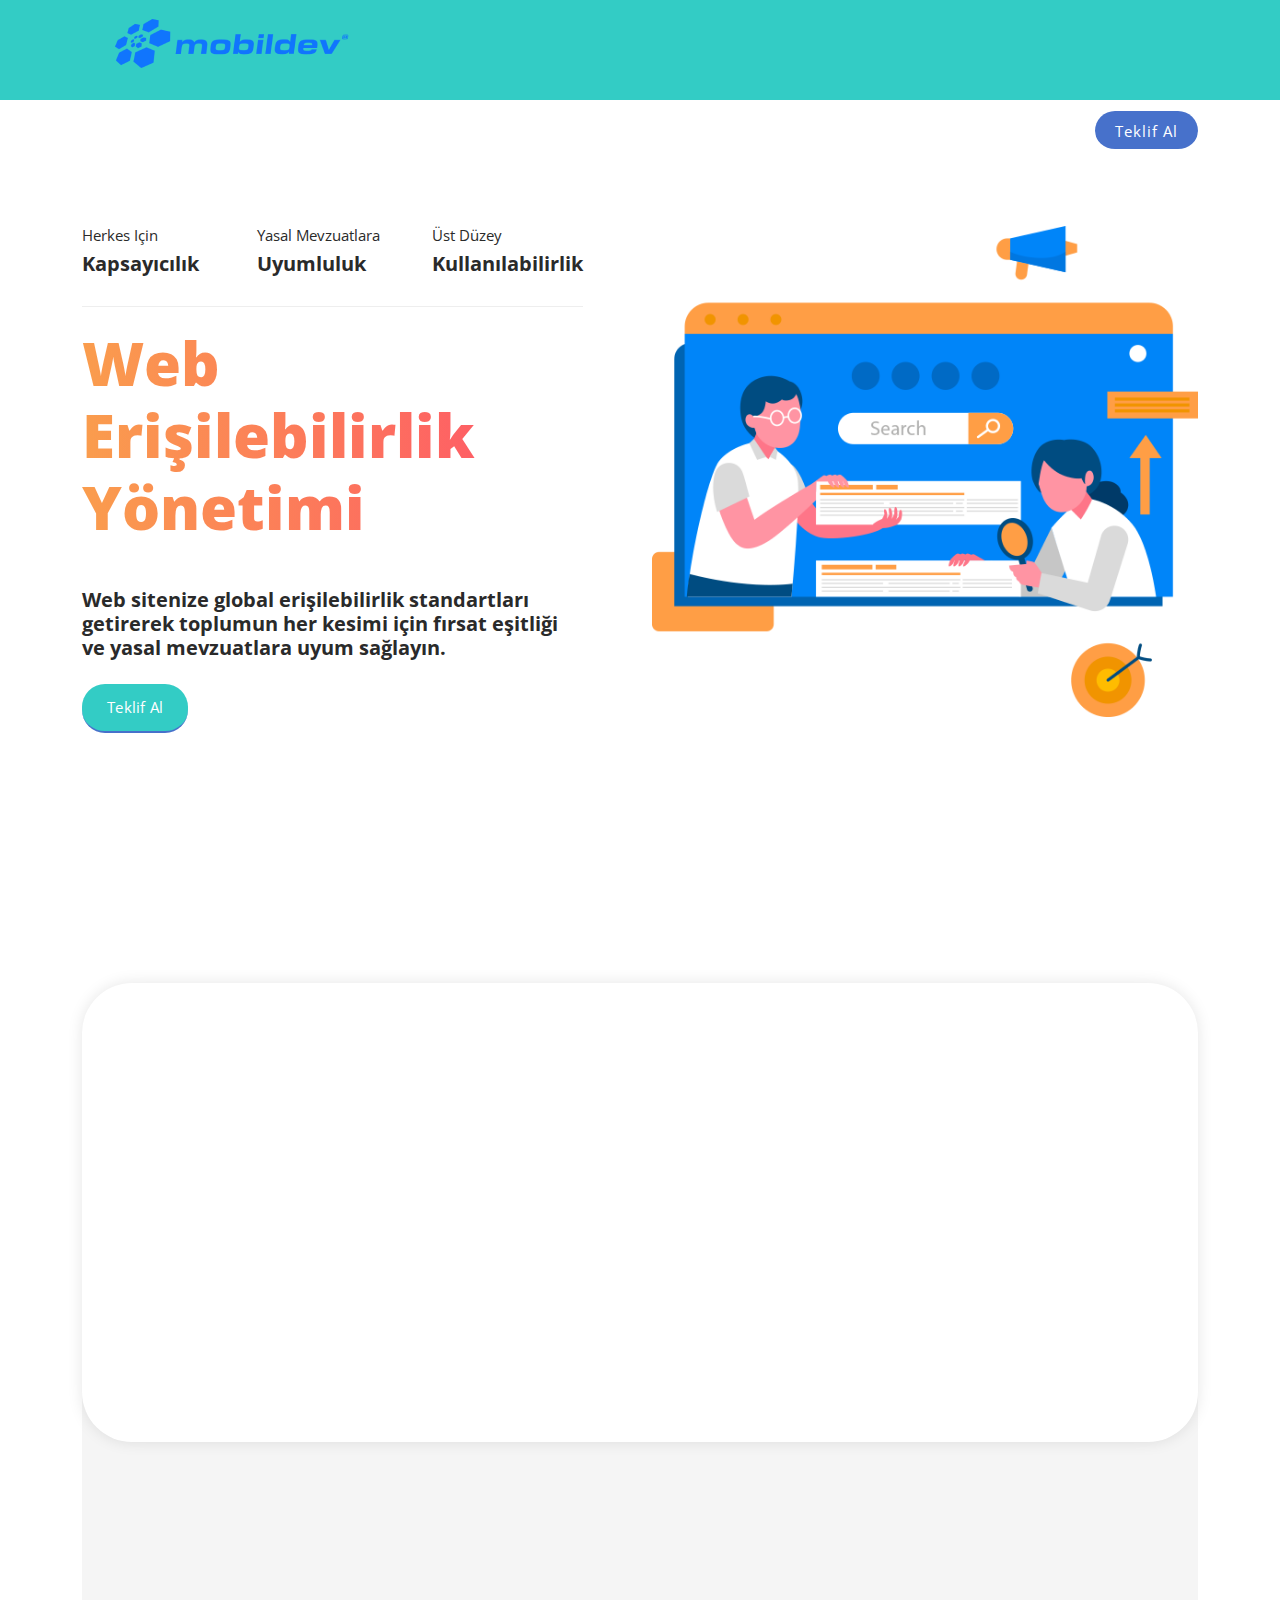
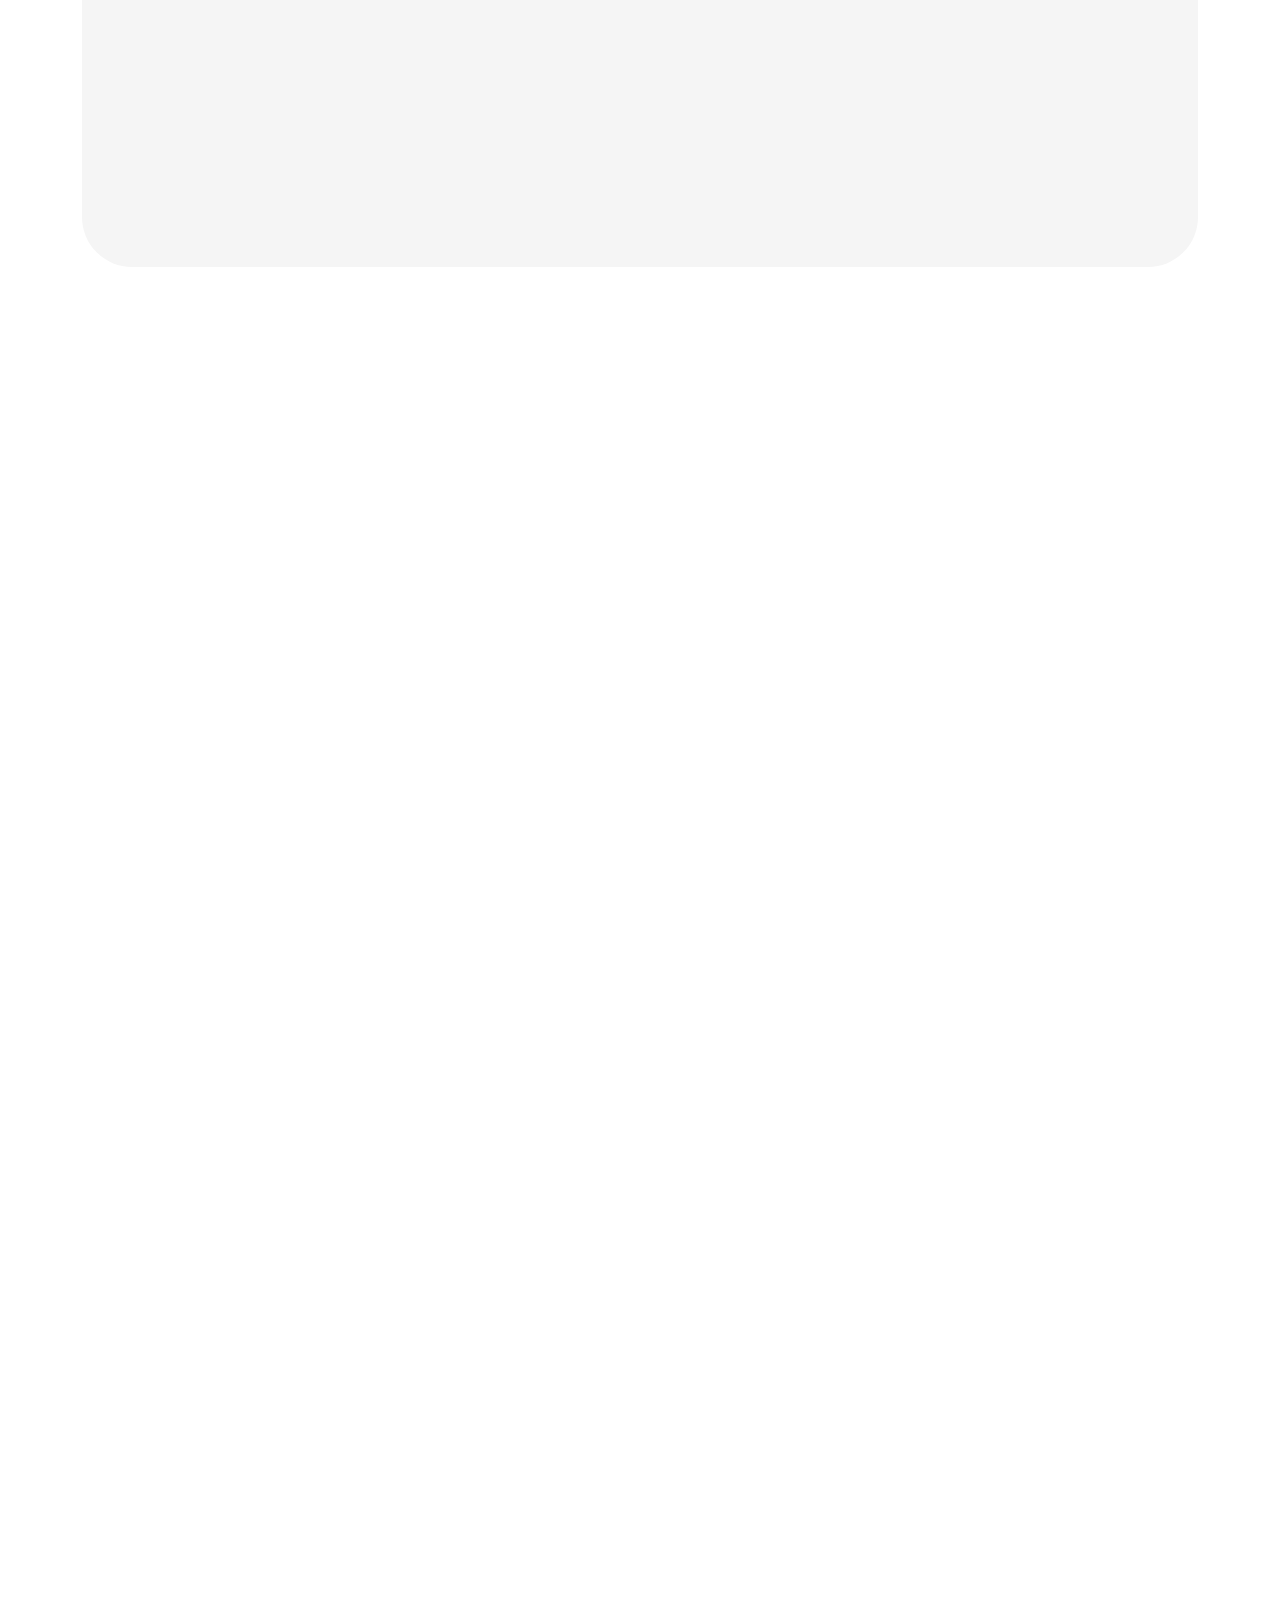
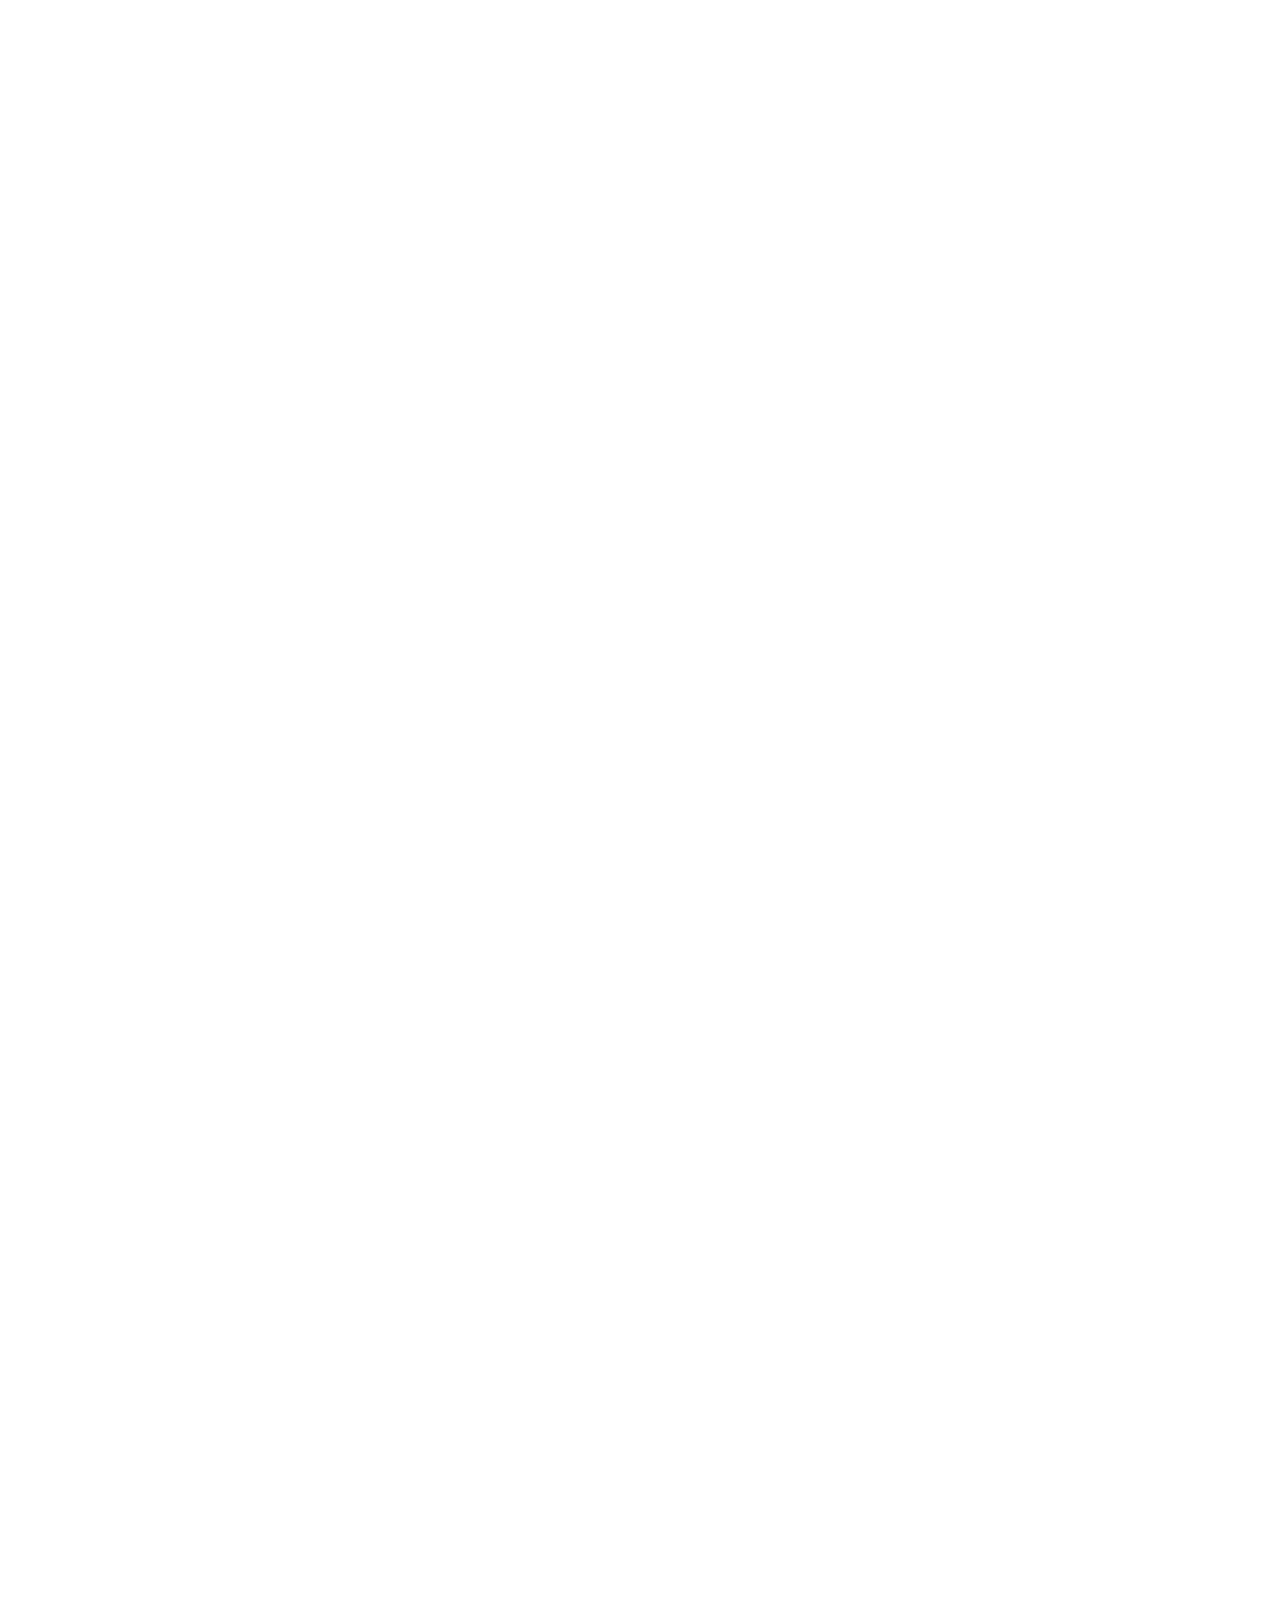
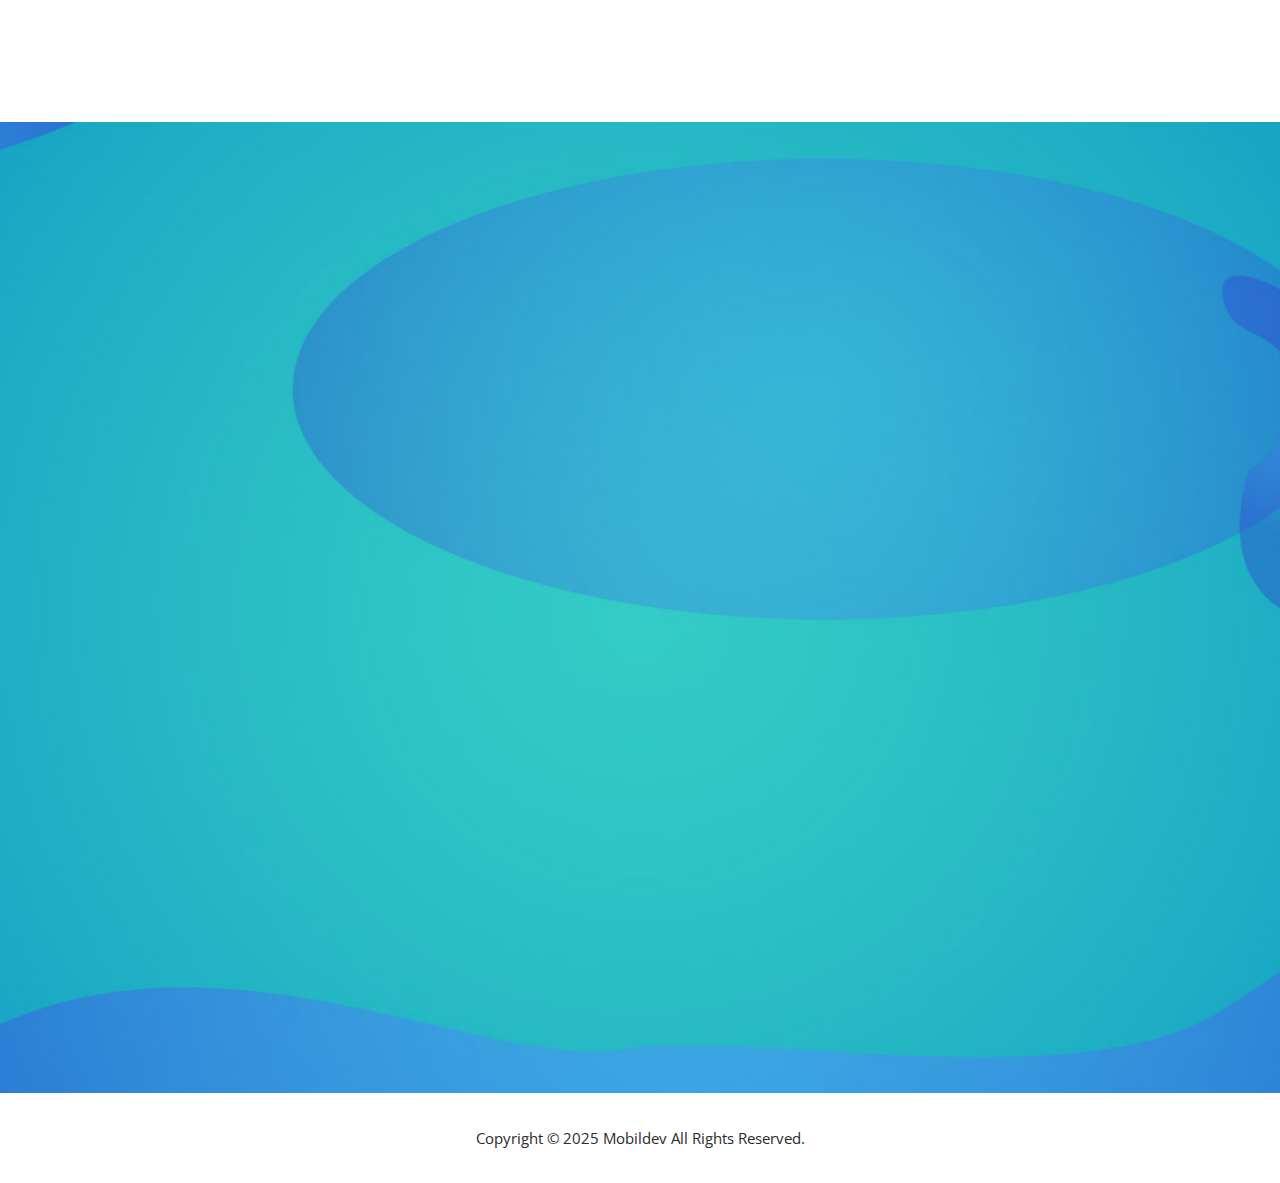
<file: index2.html>
<!DOCTYPE html>
<html lang="en">

  <head>

    <meta charset="UTF-8">
    <meta name="viewport" content="width=device-width, initial-scale=1, shrink-to-fit=no">
    <meta name="description" content="">
    <meta name="author" content="">
    <link rel="preconnect" href="https://fonts.gstatic.com">
    <link href="https://fonts.googleapis.com/css2?family=Open+Sans:wght@300;400;600;700;800&display=swap" rel="stylesheet">

    <title>Mobildev WEY</title>

    <link rel="shortcut icon" href="https://www.mobildev.com/admin/images/fav.ico"/>

    <!-- Bootstrap core CSS -->
    <link href="vendor/bootstrap/css/bootstrap.min.css" rel="stylesheet">


    <!-- Additional CSS Files -->
    <link rel="stylesheet" href="assets/css/fontawesome.css">
    <link rel="stylesheet" href="assets/css/templatemo-seo-dream.css">
    <link rel="stylesheet" href="assets/css/animated.css">
    <link rel="stylesheet" href="assets/css/owl.css">


</head>

<body>

  <!-- ***** Preloader Start ***** -->
  <div id="js-preloader" class="js-preloader">
    <div class="preloader-inner">
      <span class="dot"></span>
      <div class="dots">
        <span></span>
        <span></span>
        <span></span>
      </div>
    </div>
  </div>
  <!-- ***** Preloader End ***** -->

  <!-- ***** Header Area Start ***** -->
  <header class="header-area header-sticky wow slideInDown" data-wow-duration="0.75s" data-wow-delay="0s">
    <div class="container">
      <div class="row">
        <div class="col-12">
          <nav class="main-nav">
            <!-- ***** Logo Start ***** -->
            <a href="#" class="logo">
               <img src="assets/images/mobildev-logo.png" alt="">
            </a>
            <!-- ***** Logo End ***** -->
            <!-- ***** Menu Start ***** -->
            <ul class="nav">
              <li class="scroll-to-section"><a href="#top" class="active">Ana Sayfa</a></li>
              <li class="scroll-to-section"><a href="#features">Erişilebilirlik</a></li>
              <li class="scroll-to-section"><a href="#about">Kullanım</a></li>
              <li class="scroll-to-section"><a href="#services">WEY Aracı</a></li>
              <li class="scroll-to-section"><a href="#portfolio">Ayarlar</a></li>
              <li class="scroll-to-section"><a href="#contact">İletişim</a></li> 
              <li class="scroll-to-section"><div class="main-blue-button"><a href="#contact">Teklif Al</a></div></li> 
            </ul>        
            <a class='menu-trigger'>
                <span>Menu</span>
            </a>
            <!-- ***** Menu End ***** -->
          </nav>
        </div>
      </div>
    </div>
  </header>
  <!-- ***** Header Area End ***** -->

  <div class="main-banner wow fadeIn" id="top" data-wow-duration="1s" data-wow-delay="0.5s">
    <div class="container">
      <div class="row">
        <div class="col-lg-12">
          <div class="row">
            <div class="col-lg-6 align-self-center">
              <div class="left-content header-text wow fadeInLeft" data-wow-duration="1s" data-wow-delay="1s">
                <div class="row">
                  <div class="col-lg-4 col-sm-4">
                    <div class="info-stat">
                      <h6>Herkes için</h6>
                      <h4>Kapsayıcılık</h4>
                    </div>
                  </div>
                  <div class="col-lg-4 col-sm-4">
                    <div class="info-stat">
                      <h6>Yasal Mevzuatlara</h6>
                      <h4>Uyumluluk</h4>
                    </div>
                  </div>
                  <div class="col-lg-4 col-sm-4">
                    <div class="info-stat">
                      <h6>Üst Düzey</h6>
                      <h4>Kullanılabilirlik</h4>
                    </div>
                  </div>
                  <div class="col-lg-12 mb-4">
                    <h2>Web Erişilebilirlik Yönetimi</h2>
                    <h4>Web sitenize global erişilebilirlik standartları getirerek toplumun her kesimi için fırsat eşitliği ve yasal mevzuatlara uyum sağlayın.</h4>
                  </div>
                  <div class="col-lg-12">
                    <div class="main-green-button scroll-to-section">
                      <a href="#contact">Teklif Al</a>
                    </div>
                  </div>
                </div>
              </div>
            </div>
            <div class="col-lg-6">
              <div class="right-image wow fadeInRight" data-wow-duration="1s" data-wow-delay="0.5s">
                <img src="assets/images/banner-right-image.png" alt="">
              </div>
            </div>
          </div>
        </div>
      </div>
    </div>
  </div>

  <div id="features" class="features section">
    <div class="container">
      <div class="row">
        <div class="col-lg-12">
          <div class="features-content">
            <div class="row">
              <div class="col-lg-3">
                <div class="features-item first-feature wow fadeInUp" data-wow-duration="1s" data-wow-delay="0s">
                  <div class="first-number number">
                    <h6>01</h6>
                  </div>
                  <div class="icon"></div>
                  <h4>Herkes için Kapsayıcılık</h4>
                  <div class="line-dec"></div>
                  <p>Erişilebilirlik uyumu ile toplumun her kesimi için fırsat eşitliği sağlayın.</p>
                </div>
              </div>
              <div class="col-lg-3">
                <div class="features-item second-feature wow fadeInUp" data-wow-duration="1s" data-wow-delay="0.2s">
                  <div class="second-number number">
                    <h6>02</h6>
                  </div>
                  <div class="icon"></div>
                  <h4>Mevzuatlara Uyumluk</h4>
                  <div class="line-dec"></div>
                  <p>WCAG ve ADA mevzuatlarına uyumluluğunuzu sağlayın.</p>
                </div>
              </div>
              <div class="col-lg-3">
                <div class="features-item first-feature wow fadeInUp" data-wow-duration="1s" data-wow-delay="0.4s">
                  <div class="third-number number">
                    <h6>03</h6>
                  </div>
                  <div class="icon"></div>
                  <h4>Yasal Riski<br> Azaltın</h4>
                  <div class="line-dec"></div>
                  <p>Erişilebilirlikle ilgili olası yaptırımlara karşı şimdiden hazırlıklı olun.</p>
                </div>
              </div>
              <div class="col-lg-3">
                <div class="features-item second-feature last-features-item wow fadeInUp" data-wow-duration="1s" data-wow-delay="0.6s">
                  <div class="fourth-number number">
                    <h6>04</h6>
                  </div>
                  <div class="icon"></div>
                  <h4>Sosyal Sorumluluk Bilinci</h4>
                  <div class="line-dec"></div>
                  <p>Toplum için olumlu katkılarınızla, uzun vadeli ve sürdürülebilir bir etki yaratın..</p>
                </div>
              </div>
            </div>
          </div>
        </div>
        <div class="col-lg-12">
          
          <div class="skills-content">

           <div class="row">
            <div class="col-lg-12 p-4">
              <div class=" wow bounceIn" data-wow-duration="1s" data-wow-delay="0.2s">
                <h6>Dünya nüfusunun önemli bir bölümü farklı türlerde engellilikle yaşamını sürdürüyor. Görme, işitme, ortopedik, zihinsel ve kronik sağlık temelli engellilik türleri; yaş, coğrafya ve sosyo-ekonomik koşullara bağlı olarak farklı oranlarda görülüyor. Küresel veriler, <b>erişilebilirlik</b> ve kapsayıcı hizmetlere olan ihtiyacın her zamankinden daha belirgin olduğunu ortaya koyuyor.</h6>
             
                <br><br>
              </div>
            </div>
          </div>

            <div class="row">
              <div class="col-lg-4">
                <div class="skill-item wow fadeIn" data-wow-duration="1s" data-wow-delay="0s">
                  <div class="progress" data-percentage="20">
                    <span class="progress-left">
                      <span class="progress-bar"></span>
                    </span>
                    <span class="progress-right">
                      <span class="progress-bar"></span>
                    </span>
                    <div class="progress-value">
                      <div>
                        16%<br>
                        <span>Dünya Geneli</span>
                      </div>
                    </div>
                  </div>
                </div>
              </div>
              <div class="col-lg-4">
                <div class="skill-item wow fadeIn" data-wow-duration="1s" data-wow-delay="0.2s">
                  <div class="progress" data-percentage="10">
                    <span class="progress-left">
                      <span class="progress-bar"></span>
                    </span>
                    <span class="progress-right">
                      <span class="progress-bar"></span>
                    </span>
                    <div class="progress-value">
                      <div>
                        12%<br>
                        <span>Yetşkin Nüfus</span>
                      </div>
                    </div>
                  </div>
                </div>
              </div>
              <div class="col-lg-4">
                <div class="skill-item wow fadeIn" data-wow-duration="1s" data-wow-delay="0.4s">
                  <div class="progress" data-percentage="40">
                    <span class="progress-left">
                      <span class="progress-bar"></span>
                    </span>
                    <span class="progress-right">
                      <span class="progress-bar"></span>
                    </span>
                    <div class="progress-value">
                      <div>
                        39%<br>
                        <span>Yaşlı Nüfus</span>
                      </div>
                    </div>
                  </div>
                </div>
              </div>
              
            </div>
          </div>
        </div>
      </div>
    </div>
  </div>

  <div id="about" class="about-us section">
    <div class="container">
      <div class="row">
        <div class="col-lg-6">
          <div class="left-image wow fadeInLeft" data-wow-duration="1s" data-wow-delay="0.5s">
            <img src="assets/images/about-left-image.png" alt="">
          </div>
        </div>
        <div class="col-lg-6 align-self-center wow fadeInRight" data-wow-duration="1s" data-wow-delay="0.5s">
          <div class="section-heading">
            <h6>Nasıl Kullanılır?</h6>
            <h4>Mobildev, müşterilerinin ihtiyaçlarına yönelik katma değerli servisler geliştiren her zaman yenilikçi bir teknoloji şirketidir.</h4>
           <br> <h2> <em>Yenilikçi Bakış Açısı</em> Hızlı Uyum  <span><br>İnsan Merkezli</span></h2>
          </div>
         
          <p><a rel="nofollow" href="https://mobildev.com" target="_parent">Mobildev</a> Mobildev, birlikte çalıştığı firmaların rekabet yolculuklarına, her zaman kendini geliştirerek eşlik eder. Firmaların büyümesine yenilikçi bakış açısıyla katkı sağlayarak, katma değerli ve eşsiz ürün ve servisleri ile firmaların, sektörlerinde ve rekabet ettikleri pazarda lider kalmalarını sürekli hale getirir.</p>
          
<p><b><em> Mobildev WEY aracının kullanımı için sizin hesabınıza tanımlanacak bir key ile web sitenize koyacağınız bir script kodu yerleştirmeniz yeterlidir.</em></b></p>

          <div class="main-green-button"><a href="#">WEY Kullanım Klavuzu</a></div>
        </div>
      </div>
    </div>
  </div>

  <div id="services" class="our-services section">
    <div class="container">
      <div class="row">
        <div class="col-lg-12 p-4">
          <div class="section-heading wow bounceIn" data-wow-duration="1s" data-wow-delay="0.2s">
            <h6>WEY Aracı</h6>
            <h4>Ziyaretçilerin bir web sayfasında dolaşırken odaklanmalarına yardımcı olabilecek <b>bir dizi araç</b> mevcuttur. Erişilebilirlik aracımızda yer alan öneriler, okuduğunu anlamayı geliştirmek için dikkat dağıtıcı unsurların azaltılmasına yardımcı olabilir.</h4>
          </div>
        </div>
      </div>
    </div>
    <div class="container-fluid">
      <div class="row">
        <div class="col-lg-4">
          <div class="service-item wow bounceInUp" data-wow-duration="1s" data-wow-delay="0.3s">
            <div class="row">
              <div class="col-lg-4">
                <div class="icon">
                  <img src="assets/images/service-icon-01.png" alt="">
                </div>
              </div>
              <div class="col-lg-8">
                <div class="right-content">
                  <h4>Motor Engelli</h4>
                  <p>Sitelerde gezinmek için fare ve klavyeyi kullanmak, motor bozukluğu olan kişiler için her zaman kolay değildir. Motor engelli bireyler için web sitesi gezinme deneyimi, çok daha az karmaşık olacak şekilde seçeneklere sahip olmalıdır.</p>
                </div>
              </div>
            </div>
          </div>
        </div>
        <div class="col-lg-4">
          <div class="service-item wow bounceInUp" data-wow-duration="1s" data-wow-delay="0.4s">
            <div class="row">
              <div class="col-lg-4">
                <div class="icon">
                  <img src="assets/images/service-icon-02.png" alt="">
                </div>
              </div>
              <div class="col-lg-8">
                <div class="right-content">
                  <h4>Görme Engelli</h4>
                  <p>Bir web sitesi düzgün bir şekilde yapılandırılmadığında, görme engellilerin güvendiği yardımcı teknolojiler etkili olmaz. Ve eğer navigasyon ve alışveriş sepetleri erişime engel teşkil ediyorsa, bu ziyaretçilerin erişilemeyen siteleri terk etmekten başka seçeneği yoktur.</p>
                </div>
              </div>
            </div>
          </div>
        </div>
        <div class="col-lg-4">
          <div class="service-item wow bounceInUp" data-wow-duration="1s" data-wow-delay="0.5s">
            <div class="row">
              <div class="col-lg-4">
                <div class="icon">
                  <img src="assets/images/service-icon-03.png" alt="">
                </div>
              </div>
              <div class="col-lg-8">
                <div class="right-content">
                  <h4>Renk Körü</h4>
                  <p>Herkes renkleri aynı şekilde görmediğinden, renk körü bireylerin web site içindeki objeleri rahatlıkla ayırabilecekleri bir renk dağılımına ve bir yardımcı araca ihtiyaçları olacaktır.</p>
                </div>
              </div>
            </div>
          </div>
        </div>
        <div class="col-lg-4">
          <div class="service-item wow bounceInUp" data-wow-duration="1s" data-wow-delay="0.6s">
            <div class="row">
              <div class="col-lg-4">
                <div class="icon">
                  <img src="assets/images/service-icon-03.png" alt="">
                </div>
              </div>
              <div class="col-lg-8">
                <div class="right-content">
                  <h4>Disleksi</h4>
                  <p>Dünya çapında her 5 kişiden 1'inin disleksi olduğu tahmin ediliyor, ancak çoğuna teşhis konulamadı. Erişilebilirlik aracımız okuduğunu anlama ve akıcılığı artırmaya yardımcı olabilecek özelleştirme seçenekleri sunar.</p>
                </div>
              </div>
            </div>
          </div>
        </div>
        <div class="col-lg-4">
          <div class="service-item wow bounceInUp" data-wow-duration="1s" data-wow-delay="0.7s">
            <div class="row">
              <div class="col-lg-4">
                <div class="icon">
                  <img src="assets/images/service-icon-01.png" alt="">
                </div>
              </div>
              <div class="col-lg-8">
                <div class="right-content">
                  <h4>Bilişsel Öğrenme</h4>
                  <p>Bilişsel bozukluklar ve öğrenme güçlükleri okuduğunu anlama üzerinde derin bir etkiye sahip olabilir. Erişilebilirlik aracımızda yer alan araçlar, okuma deneyimlerinin iyileştirilmesine ve izleyicilerin ilgili bilgileri tanımlamasına yardımcı olabilir.</p>
                </div>
              </div>
            </div>
          </div>
        </div>
        <div class="col-lg-4">
          <div class="service-item wow bounceInUp" data-wow-duration="1s" data-wow-delay="0.8s">
            <div class="row">
              <div class="col-lg-4">
                <div class="icon">
                  <img src="assets/images/service-icon-02.png" alt="">
                </div>
              </div>
              <div class="col-lg-8">
                <div class="right-content">
                  <h4>Nöbet ve Epileptik</h4>
                  <p>Yanıp sönen sayfa öğeleri, animasyonlar ve videolar bazen epilepsi ve benzeri rahatsızlıkları olan kişilerde nöbetleri tetikleyebilmektedir. Erişilebilirlik aracımız, animasyonları ve diğer yararlı özelleştirmeleri duraklatmanın bir yolunu sağlar.</p>
                </div>
              </div>
            </div>
          </div>
        </div>
      </div>
    </div>
  </div>

  <div id="portfolio" class="our-portfolio section">
    <div class="container">
      <div class="row">
        <div class="col-lg-5">
          <div class="section-heading wow fadeInLeft" data-wow-duration="1s" data-wow-delay="0.3s">
            <h6>WEY Ayarları</h6>
            <h2>WEY Aracı ile <em>Kullanıcılarınız</em> Siteniz <span>Erişelebilirlik Ayarlarını </span>Değiştirebilir</h2>
          </div>
        </div>
      </div>
    </div>
    <div class="container-fluid wow fadeIn" data-wow-duration="1s" data-wow-delay="0.7s">
      <div class="row">
        <div class="col-lg-12">
          <div class="loop owl-carousel">
            <div class="item">
              <div class="portfolio-item">
                <div class="thumb">
                  <img src="assets/images/portfolio-buyukmetin.png" alt="">
                  <div class="hover-content">
                    <div class="inner-content">
                      <a href="#"><h4>Büyük Metin</h4></a>
                      <span>EWS Aracı</span>
                    </div>
                  </div>
                </div>
              </div>
              <div class="portfolio-item">
                <div class="thumb">
                  <img src="assets/images/portfolio-satiryuksekligi.png" alt="">
                  <div class="hover-content">
                    <div class="inner-content">
                      <a href="#"><h4>Satır Yüksekliği</h4></a>
                      <span>EWS Aracı</span>
                    </div>
                  </div>
                </div>
              </div>
            </div>
            <div class="item">
              <div class="portfolio-item">
                <div class="thumb">
                  <img src="assets/images/portfolio-harfboslugu.png" alt="">
                  <div class="hover-content">
                    <div class="inner-content">
                      <a href="#"><h4>Harf Boşluğu</h4></a>
                      <span>EWS Aracı</span>
                    </div>
                  </div>
                </div>
              </div>
              <div class="portfolio-item">
                <div class="thumb">
                  <img src="assets/images/portfolio-metinhizala.png" alt="">
                  <div class="hover-content">
                    <div class="inner-content">
                      <a href="#"><h4>Metin Hizala</h4></a>
                      <span>EWS Aracı</span>
                    </div>
                  </div>
                </div>
              </div>
            </div>
            <div class="item">
              <div class="portfolio-item">
                <div class="thumb">
                  <img src="assets/images/portfolio-kontrast.png" alt="">
                  <div class="hover-content">
                    <div class="inner-content">
                      <a href="#"><h4>Kontrast</h4></a>
                      <span>EWS Aracı</span>
                    </div>
                  </div>
                </div>
              </div>
              <div class="portfolio-item">
                <div class="thumb">
                  <img src="assets/images/portfolio-okunakliyazitipi.png" alt="">
                  <div class="hover-content">
                    <div class="inner-content">
                      <a href="#"><h4>Okunaklı Yazı Tipi</h4></a>
                      <span>EWS Aracı</span>
                    </div>
                  </div>
                </div>
              </div>
            </div>
            <div class="item">
              <div class="portfolio-item">
                <div class="thumb">
                  <img src="assets/images/portfolio-renkdoygunlugu.png" alt="">
                  <div class="hover-content">
                    <div class="inner-content">
                      <a href="#"><h4>Renk Doygunluğu</h4></a>
                      <span>EWS Aracı</span>
                    </div>
                  </div>
                </div>
              </div>
              <div class="portfolio-item">
                <div class="thumb">
                  <img src="assets/images/portfolio-imlec.png" alt="">
                  <div class="hover-content">
                    <div class="inner-content">
                      <a href="#"><h4>Daha Büyük İmleç</h4></a>
                      <span>EWS Aracı</span>
                    </div>
                  </div>
                </div>
              </div>
            </div>
          </div>
        </div>
      </div>
    </div>
  </div>

  <div id="contact" class="contact-us section">
    <div class="container">
      <div class="row">
        <div class="col-lg-12 wow fadeInUp" data-wow-duration="0.5s" data-wow-delay="0.25s">
          <form id="contact" action="" method="post">
            <div class="row">
              <div class="col-lg-6 offset-lg-3">
                <div class="section-heading">
                  <h6>İletişim</h6>
                  <h2>Bizimle <span>İletişime Geçmek</span> İçin <em>Aşağıdaki Formu</em>  Doldurunuz</h2>
                </div>
              </div>
              <div class="col-lg-9">
                <div class="row">
                  <div class="col-lg-6">
                    <fieldset>
                      <input type="name" name="name" id="name" placeholder="Ad" autocomplete="on" required>
                    </fieldset>
                  </div>
                  <div class="col-lg-6">
                    <fieldset>
                      <input type="surname" name="surname" id="surname" placeholder="Soyad" autocomplete="on" required>
                    </fieldset>
                  </div>
                  <div class="col-lg-6">
                    <fieldset>
                      <input type="text" name="email" id="email" pattern="[^ @]*@[^ @]*" placeholder="E-mail" required="">
                    </fieldset>
                  </div>
                  <div class="col-lg-6">
                    <fieldset>
                      <input type="subject" name="subject" id="subject" placeholder="Konu" autocomplete="on">
                    </fieldset>
                  </div>
                  <div class="col-lg-12">
                    <fieldset>
                      <textarea name="message" type="text" class="form-control" id="message" placeholder="Mesajınız" required=""></textarea>  
                    </fieldset>
                  </div>
                  <div class="col-lg-12">
                    <fieldset>
                      <button type="submit" id="form-submit" class="main-button ">Mesajınızı Gönderin</button>
                    </fieldset>
                  </div>
                </div>
              </div>
              <div class="col-lg-3">
                <div class="contact-info">
                  <ul>
                    <li>
                      <div class="icon">
                        <img src="assets/images/contact-icon-01.png" alt="email icon">
                      </div>
                      <a href="#">destek@mobildev.com</a>
                    </li>
                    <li>
                      <div class="icon">
                        <img src="assets/images/contact-icon-02.png" alt="phone">
                      </div>
                      <a href="#">444 0 554</a>
                    </li>
                    <li>
                      <div class="icon">
                        <img src="assets/images/contact-icon-03.png" alt="location">
                      </div>
                      <a href="https://www.mobildev.com/">Mobildev
İletişim Hizmetleri San. ve Tic. A.Ş.</a>
                    </li>
                  </ul>
                </div>
              </div>
            </div>
          </form>
        </div>
      </div>
    </div>
  </div>

  <footer>
    <div class="container">
      <div class="row">
        <div class="col-lg-12">
          <p>Copyright © 2025 Mobildev All Rights Reserved. 
          
          
        </div>
      </div>
    </div>
  </footer>

  <!-- Scripts -->
  <script src="vendor/jquery/jquery.min.js"></script>
  <script src="vendor/bootstrap/js/bootstrap.bundle.min.js"></script>
  <script src="assets/js/owl-carousel.js"></script>
  <script src="assets/js/animation.js"></script>
  <script src="assets/js/imagesloaded.js"></script>
  <script src="assets/js/custom.js"></script>

  <script src="assets/js/wey-magnifier.js"></script>




  <script type="text/javascript" src="https://ccdn.mobildev.in/de8d058ac57c43da9083e49edac5ac79.js" data-token="PTNzKtMS66wN1Bv9m5BE" charset="UTF-8"></script>


</body>
</html>
</file>
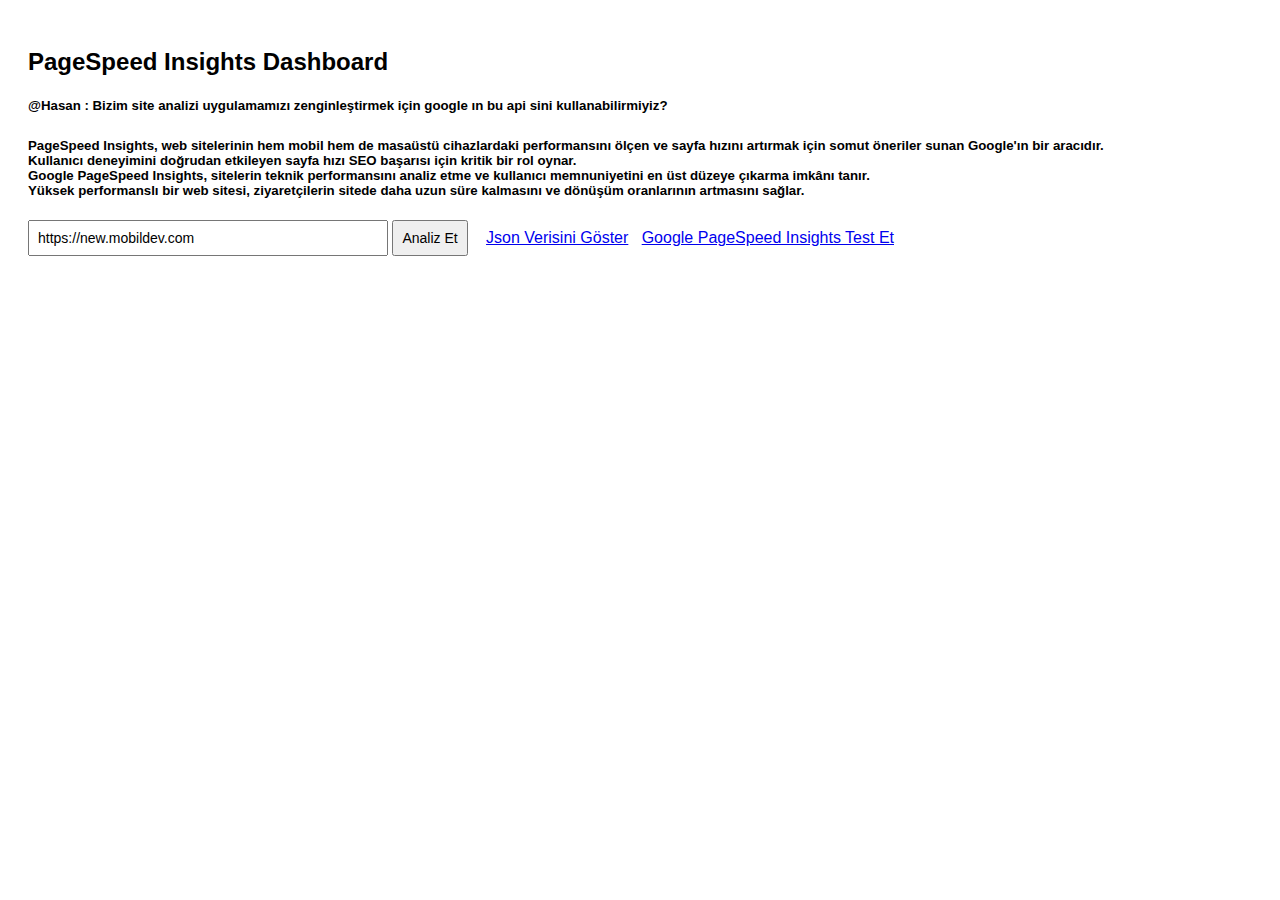
<file: page_speed.html>
<!DOCTYPE html>
<html lang="tr">
<head>
<meta charset="UTF-8">
<title>PageSpeed Dashboard</title>

<style>
body { font-family: Verdana, Geneva, Tahoma, sans-serif; padding: 20px; max-width: 1100px; }
input, button { padding: 8px; font-size: 14px; }
button { cursor: pointer; margin-right:5px }

.progress { width:100%; height:18px; background:#eee; border-radius:10px; overflow:hidden }
.progress-bar { height:100%; width:0%; background:#0cce6b; transition:width .4s }

table { width:100%; border-collapse:collapse; margin-top:10px }
th,td { border:1px solid #ddd; padding:8px; text-align:center }
th { background:#f4f4f4 }

.score { color:#fff; padding:5px 8px; border-radius:6px; font-weight:bold }
.good{background:#0cce6b} .medium{background:#ffa400} .bad{background:#ff4e42}

.flex{display:flex; gap:25px; align-items:center}
.donut{
  width:120px; height:120px; border-radius:50%;
  background:conic-gradient(#0cce6b 0deg,#ddd 0deg);
  display:flex; align-items:center; justify-content:center;
  font-size:22px; font-weight:bold
}
.audit{
  background:#fff6f6; border-left:4px solid #ff4e42;
  padding:10px; margin:8px 0
}
</style>
</head>

<body>

<h2>PageSpeed Insights Dashboard</h2>
<h5>@Hasan : Bizim site analizi uygulamamızı zenginleştirmek için google ın bu api sini kullanabilirmiyiz?</h6>
 <h6></h6> 
<h5>PageSpeed Insights, web sitelerinin hem mobil hem de masaüstü cihazlardaki performansını ölçen ve sayfa hızını artırmak için somut öneriler sunan Google'ın bir aracıdır.<br>
   Kullanıcı deneyimini doğrudan etkileyen sayfa hızı  SEO başarısı için kritik bir rol oynar.<br>
    Google PageSpeed Insights, sitelerin teknik performansını analiz etme ve kullanıcı memnuniyetini en üst düzeye çıkarma imkânı tanır.<br>
     Yüksek performanslı bir web sitesi, ziyaretçilerin sitede daha uzun süre kalmasını ve dönüşüm oranlarının artmasını sağlar.</h6>

     


<input id="urlInput" placeholder="https://example.com" value="https://new.mobildev.com" style="width:340px">
<button onclick="start()">Analiz Et</button>
&nbsp;&nbsp;<a href="https://www.googleapis.com/pagespeedonline/v5/runPagespeed?url=https://new.mobildev.com&strategy=mobile&key=AIzaSyDRaX8y7srkpq-GmcM-umEddY4HBrrjjBo" target="_blank">Json Verisini Göster</a>
&nbsp;&nbsp;<a href="https://pagespeed.web.dev/analysis/https-new-mobildev-com/cwv8o8k8xm?form_factor=mobile" target="_blank">Google PageSpeed Insights Test Et</a>
<!--
<button onclick="exportJSON()">JSON Export</button>
<button onclick="exportCSV()">Excel (CSV)</button>
-->

<div id="loading" style="display:none;margin-top:10px">
  <b>Analiz ediliyor...</b>
  <div class="progress"><div id="bar" class="progress-bar"></div></div>
</div>

<div id="output"></div>


<script type="module">

const API_KEY = "AIzaSyDRaX8y7srkpq-GmcM-umEddY4HBrrjjBo";
let exportData = [];

/* ===== Progress animasyonu ===== */
function animateProgress(){
  let w=0;
  bar.style.width="0%";
  return setInterval(()=>{
    w=(w+3)%100;
    bar.style.width=w+"%";
  },120);
}


const scoreClass = s => s>=90?'good':s>=50?'medium':'bad';

const donut = (el, score) => {
  const deg = score*3.6;
  el.style.background =
    `conic-gradient(#0cce6b ${deg}deg,#ddd ${deg}deg)`;
  el.textContent = score;
};

/* ========= GLOBAL FUNCTIONS ========= */

window.start = async function () {
  const url = urlInput.value.trim();
  if(!url) return alert("URL giriniz");

  output.innerHTML="";
  exportData=[];
  loading.style.display="block";
  bar.style.width="0%";

    const timer=animateProgress();

  const strategies=["mobile","desktop"];
  let p=0;

  for(const s of strategies){
    bar.style.width=(p+=50)+"%";

    const res = await fetch(
      `https://www.googleapis.com/pagespeedonline/v5/runPagespeed`+
      `?url=${encodeURIComponent(url)}&strategy=${s}&key=${API_KEY}`
    );
    const data = await res.json();
    const cat = data.lighthouseResult?.categories || {};

    const scores = {
      platform:s,
      performance:Math.round((cat.performance?.score ?? 0)*100),
      accessibility:Math.round((cat.accessibility?.score ?? 0)*100),
      bestPractices:Math.round((cat["best-practices"]?.score ?? 0)*100),
      seo:Math.round((cat.seo?.score ?? 0)*100)
    };

    exportData.push(scores);
    renderResult(s, scores, data.lighthouseResult?.audits);
  }

    clearInterval(timer);
  bar.style.width="100%";
  setTimeout(()=>loading.style.display="none",500);
};

window.renderResult = function (platform, s, audits) {
  const box=document.createElement("div");

  box.innerHTML=`
    <h3>${platform.toUpperCase()}</h3>
    <div class="flex">
      <div class="donut"></div>
      <table>
        <tr><th>Performance</th><th>Accessibility</th><th>Best</th><th>SEO</th></tr>
        <tr>
          <td><span class="score ${scoreClass(s.performance)}">${s.performance}</span></td>
          <td><span class="score ${scoreClass(s.accessibility)}">${s.accessibility}</span></td>
          <td><span class="score ${scoreClass(s.bestPractices)}">${s.bestPractices}</span></td>
          <td><span class="score ${scoreClass(s.seo)}">${s.seo}</span></td>
        </tr>
      </table>
    </div>
    <h4>WCAG (Accessibility) Hataları</h4>
  `;

  output.appendChild(box);
  donut(box.querySelector(".donut"), s.accessibility);

  Object.values(audits || {})
    .filter(a => a.score !== 1 && a.details?.type)
    .slice(0,6)
    .forEach(a=>{
      const d=document.createElement("div");
      d.className="audit";
      d.innerHTML=`<b>${a.title}</b><br>${a.description}`;
      box.appendChild(d);
    });
};

/*
window.exportJSON = function(){
  download(new Blob([JSON.stringify(exportData,null,2)],
    {type:"application/json"}),"pagespeed.json");
};

window.exportCSV = function(){
  let csv="platform,performance,accessibility,bestPractices,seo\n";
  exportData.forEach(r=>{
    csv+=`${r.platform},${r.performance},${r.accessibility},${r.bestPractices},${r.seo}\n`;
  });
  download(new Blob([csv],{type:"text/csv"}),"pagespeed.csv");
};

function download(blob,name){
  const a=document.createElement("a");
  a.href=URL.createObjectURL(blob);
  a.download=name;
  a.click();
}
*/


</script>

</body>
</html>
</file>
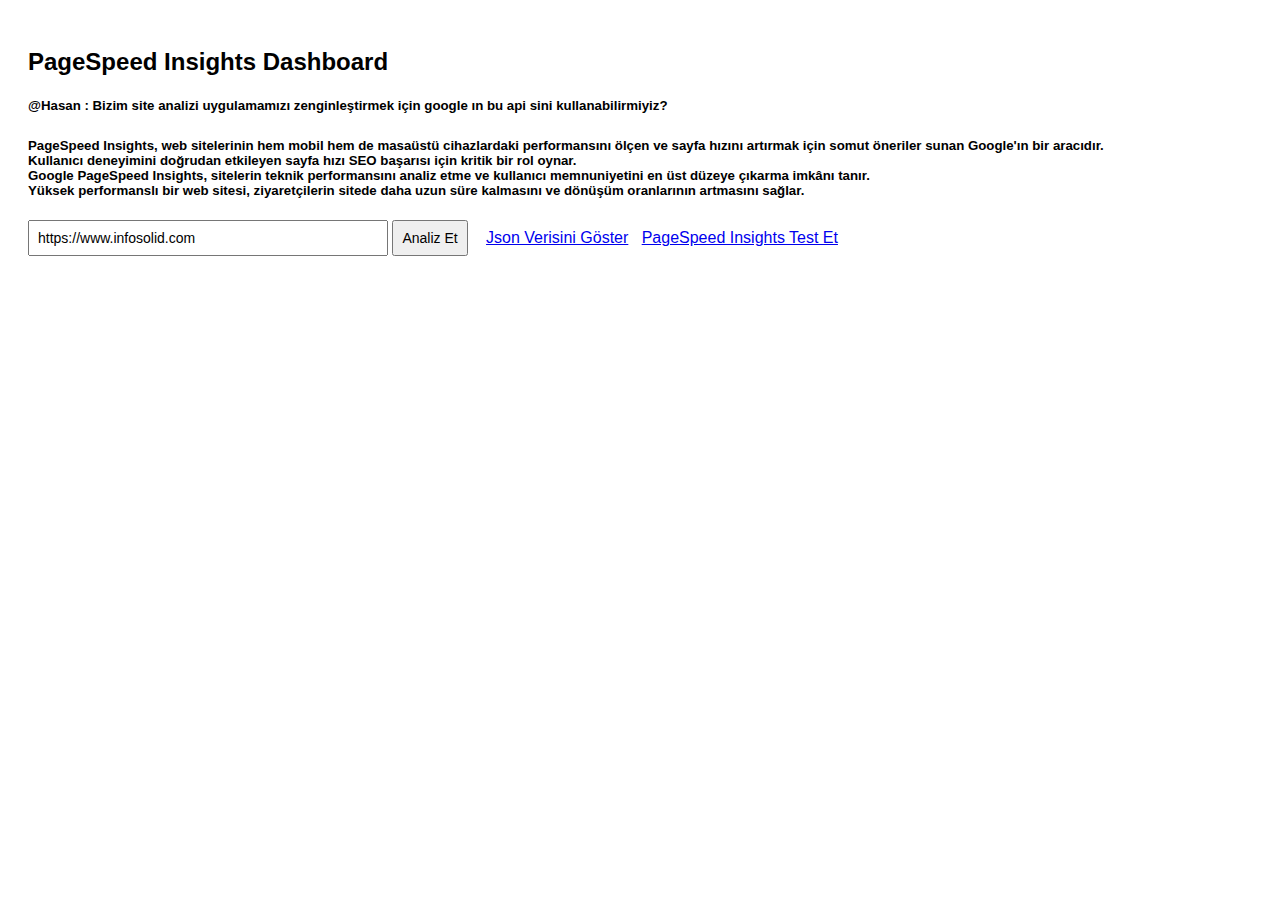
<file: pagespeedtest.html>
<!DOCTYPE html>
<html lang="tr">
<head>
<meta charset="UTF-8">
<title>PageSpeed Dashboard</title>

<style>
body { font-family: Verdana, Geneva, Tahoma, sans-serif; padding: 20px; max-width: 1100px; }
input, button { padding: 8px; font-size: 14px; }
button { cursor: pointer; margin-right:5px }

.progress { width:100%; height:18px; background:#eee; border-radius:10px; overflow:hidden }
.progress-bar { height:100%; width:0%; background:#0cce6b; transition:width .4s }

table { width:100%; border-collapse:collapse; margin-top:10px }
th,td { border:1px solid #ddd; padding:8px; text-align:center }
th { background:#f4f4f4 }

.score { color:#fff; padding:5px 8px; border-radius:6px; font-weight:bold }
.good{background:#0cce6b} .medium{background:#ffa400} .bad{background:#ff4e42}

.flex{display:flex; gap:25px; align-items:center}
.donut{
  width:120px; height:120px; border-radius:50%;
  background:conic-gradient(#0cce6b 0deg,#ddd 0deg);
  display:flex; align-items:center; justify-content:center;
  font-size:22px; font-weight:bold
}
.audit{
  background:#fff6f6; border-left:4px solid #ff4e42;
  padding:10px; margin:8px 0
}
</style>
</head>

<body>

<h2>PageSpeed Insights Dashboard</h2>
<h5>@Hasan : Bizim site analizi uygulamamızı zenginleştirmek için google ın bu api sini kullanabilirmiyiz?</h6>
 <h6></h6> 
<h5>PageSpeed Insights, web sitelerinin hem mobil hem de masaüstü cihazlardaki performansını ölçen ve sayfa hızını artırmak için somut öneriler sunan Google'ın bir aracıdır.<br>
   Kullanıcı deneyimini doğrudan etkileyen sayfa hızı  SEO başarısı için kritik bir rol oynar.<br>
    Google PageSpeed Insights, sitelerin teknik performansını analiz etme ve kullanıcı memnuniyetini en üst düzeye çıkarma imkânı tanır.<br>
     Yüksek performanslı bir web sitesi, ziyaretçilerin sitede daha uzun süre kalmasını ve dönüşüm oranlarının artmasını sağlar.</h6>

     


<input id="urlInput" placeholder="https://example.com" value="https://www.infosolid.com" style="width:340px">
<button onclick="start()">Analiz Et</button>
&nbsp;&nbsp;<a href="https://www.googleapis.com/pagespeedonline/v5/runPagespeed?url=https://infosolid.com&strategy=mobile&key=AIzaSyDRaX8y7srkpq-GmcM-umEddY4HBrrjjBo" target="_blank">Json Verisini Göster</a>
&nbsp;&nbsp;<a href="https://pagespeed.web.dev/analysis/https-new-mobildev-com/cwv8o8k8xm?form_factor=mobile" target="_blank">PageSpeed Insights Test Et</a>
<!--
<button onclick="exportJSON()">JSON Export</button>
<button onclick="exportCSV()">Excel (CSV)</button>
-->

<div id="loading" style="display:none;margin-top:10px">
  <b>Analiz ediliyor...</b>
  <div class="progress"><div id="bar" class="progress-bar"></div></div>
</div>

<div id="output"></div>


<script type="module">

const API_KEY = "AIzaSyDRaX8y7srkpq-GmcM-umEddY4HBrrjjBo";
let exportData = [];

/* ===== Progress animasyonu ===== */
function animateProgress(){
  let w=0;
  bar.style.width="0%";
  return setInterval(()=>{
    w=(w+3)%100;
    bar.style.width=w+"%";
  },120);
}


const scoreClass = s => s>=90?'good':s>=50?'medium':'bad';

const donut = (el, score) => {
  const deg = score*3.6;
  el.style.background =
    `conic-gradient(#0cce6b ${deg}deg,#ddd ${deg}deg)`;
  el.textContent = score;
};

/* ========= GLOBAL FUNCTIONS ========= */

window.start = async function () {
  const url = urlInput.value.trim();
  if(!url) return alert("URL giriniz");

  output.innerHTML="";
  exportData=[];
  loading.style.display="block";
  bar.style.width="0%";

    const timer=animateProgress();

  const strategies=["mobile","desktop"];
  let p=0;

  for(const s of strategies){
    bar.style.width=(p+=50)+"%";

    const res = await fetch(
      `https://www.googleapis.com/pagespeedonline/v5/runPagespeed`+
      `?url=${encodeURIComponent(url)}&strategy=${s}&key=${API_KEY}`
    );
    const data = await res.json();
    const cat = data.lighthouseResult?.categories || {};

    const scores = {
      platform:s,
      performance:Math.round((cat.performance?.score ?? 0)*100),
      accessibility:Math.round((cat.accessibility?.score ?? 0)*100),
      bestPractices:Math.round((cat["best-practices"]?.score ?? 0)*100),
      seo:Math.round((cat.seo?.score ?? 0)*100)
    };

    exportData.push(scores);
    renderResult(s, scores, data.lighthouseResult?.audits);
  }

    clearInterval(timer);
  bar.style.width="100%";
  setTimeout(()=>loading.style.display="none",500);
};

window.renderResult = function (platform, s, audits) {
  const box=document.createElement("div");

  box.innerHTML=`
    <h3>${platform.toUpperCase()}</h3>
    <div class="flex">
      <div class="donut"></div>
      <table>
        <tr><th>Performance</th><th>Accessibility</th><th>Best</th><th>SEO</th></tr>
        <tr>
          <td><span class="score ${scoreClass(s.performance)}">${s.performance}</span></td>
          <td><span class="score ${scoreClass(s.accessibility)}">${s.accessibility}</span></td>
          <td><span class="score ${scoreClass(s.bestPractices)}">${s.bestPractices}</span></td>
          <td><span class="score ${scoreClass(s.seo)}">${s.seo}</span></td>
        </tr>
      </table>
    </div>
    <h4>WCAG (Accessibility) Hataları</h4>
  `;

  output.appendChild(box);
  donut(box.querySelector(".donut"), s.accessibility);

  Object.values(audits || {})
    .filter(a => a.score !== 1 && a.details?.type)
    .slice(0,6)
    .forEach(a=>{
      const d=document.createElement("div");
      d.className="audit";
      d.innerHTML=`<b>${a.title}</b><br>${a.description}`;
      box.appendChild(d);
    });
};

/*
window.exportJSON = function(){
  download(new Blob([JSON.stringify(exportData,null,2)],
    {type:"application/json"}),"pagespeed.json");
};

window.exportCSV = function(){
  let csv="platform,performance,accessibility,bestPractices,seo\n";
  exportData.forEach(r=>{
    csv+=`${r.platform},${r.performance},${r.accessibility},${r.bestPractices},${r.seo}\n`;
  });
  download(new Blob([csv],{type:"text/csv"}),"pagespeed.csv");
};

function download(blob,name){
  const a=document.createElement("a");
  a.href=URL.createObjectURL(blob);
  a.download=name;
  a.click();
}
*/


</script>

</body>
</html>
</file>
<file: assets/css/templatemo-seo-dream.css>
/*

TemplateMo 563 SEO Dream

https://templatemo.com/tm-563-seo-dream

/
/* ---------------------------------------------
Table of contents
------------------------------------------------
01. font & reset css
02. reset
03. global styles
04. header
05. banner
06. features
07. testimonials
08. contact
09. footer
10. preloader
11. search
12. portfolio

--------------------------------------------- */
/* 
---------------------------------------------
font & reset css
--------------------------------------------- 
*/
@import url('https://fonts.googleapis.com/css2?family=Open+Sans:wght@300;400;600;700;800&display=swap');
/* 
---------------------------------------------
reset
--------------------------------------------- 
*/
html, body, div, span, applet, object, iframe, h1, h2, h3, h4, h5, h6, p, blockquote, div
pre, a, abbr, acronym, address, big, cite, code, del, dfn, em, font, img, ins, kbd, q,
s, samp, small, strike, strong, sub, sup, tt, var, b, u, i, center, dl, dt, dd, ol, ul, li,
figure, header, nav, section, article, aside, footer, figcaption {
  margin: 0;
  padding: 0;
  border: 0;
  outline: 0;
}

/* clear fix */
.grid:after {
  content: '';
  display: block;
  clear: both;
}

/* ---- .grid-item ---- */

.grid-sizer,
.grid-item {
  width: 50%;
}

.grid-item {
  float: left;
}

.grid-item img {
  display: block;
  max-width: 100%;
}

.clearfix:after {
  content: ".";
  display: block;
  clear: both;
  visibility: hidden;
  line-height: 0;
  height: 0;
}

.clearfix {
  display: inline-block;
}

html[xmlns] .clearfix {
  display: block;
}

* html .clearfix {
  height: 1%;
}

ul, li {
  padding: 0;
  margin: 0;
  list-style: none;
}

header, nav, section, article, aside, footer, hgroup {
  display: block;
}

* {
  box-sizing: border-box;
}

html, body {
  font-family: 'Open Sans', sans-serif;
  font-weight: 400;
  background-color: #fff;
  -ms-text-size-adjust: 100%;
  -webkit-font-smoothing: antialiased;
  -moz-osx-font-smoothing: grayscale;
}

a {
  text-decoration: none !important;
}

h1, h2, h3, h4, h5, h6 {
  margin-top: 0px;
  margin-bottom: 0px;
}

ul {
  margin-bottom: 0px;
}

p {
  font-size: 15px;
  line-height: 30px;
  color: #2a2a2a;
}

img {
  width: 100%;
  overflow: hidden;
}

/* 
---------------------------------------------
global styles
--------------------------------------------- 
*/
html,
body {
  background: #fff;
  font-family: 'Open Sans', sans-serif;
}

::selection {
  background: #03a4ed;
  color: #fff;
}

::-moz-selection {
  background: #03a4ed;
  color: #fff;
}

@media (max-width: 991px) {
  html, body {
    overflow-x: hidden;
  }
  .mobile-top-fix {
    margin-top: 30px;
    margin-bottom: 0px;
  }
  .mobile-bottom-fix {
    margin-bottom: 30px;
  }
  .mobile-bottom-fix-big {
    margin-bottom: 60px;
  }
}

.page-section {
  margin-top: 120px;
}

.section-heading {
  margin-bottom: 60px;
}

.section-heading h6 {
  font-size: 15px;
  font-weight: 700;
  color: #33ccc5;
  text-transform: uppercase;
  margin-bottom: 15px;

}

.section-heading h2 {
  font-size: 30px;
  text-transform: capitalize;
  color: #2a2a2a;
  font-weight: 800;
  position: relative;
  z-index: 2;
  line-height: 45px;
}

.section-heading h2 em {
  font-style: normal;
  color: #33ccc5;
}

.section-heading h2 span {
  color: #088ec3;
}

.main-blue-button a {
  display: inline-block;
  background-color: #4771cb;
  font-size: 15px;
  font-weight: 400;
  color: #fff;
  text-transform: capitalize;
  padding: 12px 25px;
  border-radius: 23px;
  letter-spacing: 0.25px;
  border-bottom: 2px solid #fff!important;
  transition: all .3s;
}

.main-blue-button a:hover {
  background-color: #fff!important;
  color: #4771cb!important;
  border-bottom: 2px solid #4771cb!important;
}

.main-green-button a {
  display: inline-block;
  background-color: #33ccc5;
  font-size: 15px;
  font-weight: 400;
  color: #fff;
  text-transform: capitalize;
  padding: 12px 25px;
  border-radius: 23px;
  letter-spacing: 0.25px;
  border-bottom: 2px solid #4771cb!important;
  transition: all .3s;
}

.main-green-button a:hover {
  background-color: #4771cb!important;
  color: #fff!important;
  border-bottom: 2px solid #33ccc5!important;
}


/* 
---------------------------------------------
header
--------------------------------------------- 
*/

.background-header {
  background-color: #33ccc5!important;
  height: 80px!important;
  position: fixed!important;
  top: 0px;
  left: 0px;
  right: 0px;
  box-shadow: 0px 0px 10px rgba(0,0,0,0.15)!important;
}

.background-header .logo,
.background-header .main-nav .nav li a {
  color: #fff;
}

.background-header .main-nav .nav li:hover a {
  color: #33ccc5;
}

.background-header .nav li a.active {
  position: relative;
  color: #fff;
}

.background-header .nav li a.active:after {
  position: absolute;
  width: 20px;
  height: 2px;
  background-color: #4771cb;
  content: '';
  left: 50%;
  bottom: 0px;
  transform: translateX(-10px);
}

.header-area {
  background-color: #33ccc5;
  position: absolute;
  top: 0px;
  left: 0px;
  right: 0px;
  z-index: 100;
  height: 100px;
  -webkit-transition: all .5s ease 0s;
  -moz-transition: all .5s ease 0s;
  -o-transition: all .5s ease 0s;
  transition: all .5s ease 0s;
}

.header-area .main-nav {
  min-height: 80px;
  background: transparent;
}

.header-area .main-nav .logo {
  float: left;
  -webkit-transition: all 0.3s ease 0s;
  -moz-transition: all 0.3s ease 0s;
  -o-transition: all 0.3s ease 0s;
  transition: all 0.3s ease 0s;
}

.header-area .main-nav .logo h4 {
    font-size: 30px;
    font-weight: 800;
    text-transform: capitalize;
    color: #fff;
    line-height: 100px;
    float: left;
    -webkit-transition: all 0.3s ease 0s;
    -moz-transition: all 0.3s ease 0s;
    -o-transition: all 0.3s ease 0s;
    transition: all 0.3s ease 0s;
}

.header-area .main-nav .logo h4 img {
  max-width: 30px;
  margin-top: -20px;
  margin-left: 5px;
}

.background-header .main-nav .logo h4 {
  line-height: 80px;
}

.background-header .main-nav .nav {
  margin-top: 20px !important;
}

.header-area .main-nav .nav {
  float: right;
  margin-top: 30px;
  margin-right: 0px;
  background-color: transparent;
  -webkit-transition: all 0.3s ease 0s;
  -moz-transition: all 0.3s ease 0s;
  -o-transition: all 0.3s ease 0s;
  transition: all 0.3s ease 0s;
  position: relative;
  z-index: 999;
}

.header-area .main-nav .nav li {
  padding-left: 20px;
  padding-right: 20px;
}

.header-area .main-nav .nav li:last-child {
  padding-right: 0px;
  padding-left: 40px;
}

.header-area .main-nav .nav li:last-child a ,
.background-header .main-nav .nav li:last-child a {
  padding: 0px 20px;
  font-weight: 400;
}

.header-area .main-nav .nav li:last-child a:hover ,
.background-header .main-nav .nav li:last-child a:hover {
  color: #4771cb !important;
}

.header-area .main-nav .nav li a {
  display: block;
  font-weight: 500;
  font-size: 15px;
  color: #fff;
  text-transform: capitalize;
  -webkit-transition: all 0.3s ease 0s;
  -moz-transition: all 0.3s ease 0s;
  -o-transition: all 0.3s ease 0s;
  transition: all 0.3s ease 0s;
  height: 40px;
  line-height: 40px;
  border: transparent;
  letter-spacing: 1px;
}

.header-area .main-nav .nav li:hover a,
.header-area .main-nav .nav li a.active {
  color: #fff!important;
}

.background-header .main-nav .nav li:hover a,
.background-header .main-nav .nav li a.active {
  color: #fff!important;
  opacity: 1;
}

.header-area .main-nav .nav li.submenu {
  position: relative;
  padding-right: 30px;
}

.header-area .main-nav .nav li.submenu:after {
  font-family: FontAwesome;
  content: "\f107";
  font-size: 12px;
  color: #2a2a2a;
  position: absolute;
  right: 18px;
  top: 12px;
}

.background-header .main-nav .nav li.submenu:after {
  color: #2a2a2a;
}

.header-area .main-nav .nav li.submenu ul {
  position: absolute;
  width: 200px;
  box-shadow: 0 2px 28px 0 rgba(0, 0, 0, 0.06);
  overflow: hidden;
  top: 50px;
  opacity: 0;
  transform: translateY(+2em);
  visibility: hidden;
  z-index: -1;
  transition: all 0.3s ease-in-out 0s, visibility 0s linear 0.3s, z-index 0s linear 0.01s;
}

.header-area .main-nav .nav li.submenu ul li {
  margin-left: 0px;
  padding-left: 0px;
  padding-right: 0px;
}

.header-area .main-nav .nav li.submenu ul li a {
  opacity: 1;
  display: block;
  background: #f7f7f7;
  color: #2a2a2a!important;
  padding-left: 20px;
  height: 40px;
  line-height: 40px;
  -webkit-transition: all 0.3s ease 0s;
  -moz-transition: all 0.3s ease 0s;
  -o-transition: all 0.3s ease 0s;
  transition: all 0.3s ease 0s;
  position: relative;
  font-size: 13px;
  font-weight: 400;
  border-bottom: 1px solid #eee;
}

.header-area .main-nav .nav li.submenu ul li a:hover {
  background: #fff;
  color: #33ccc5!important;
  padding-left: 25px;
}

.header-area .main-nav .nav li.submenu ul li a:hover:before {
  width: 3px;
}

.header-area .main-nav .nav li.submenu:hover ul {
  visibility: visible;
  opacity: 1;
  z-index: 1;
  transform: translateY(0%);
  transition-delay: 0s, 0s, 0.3s;
}

.header-area .main-nav .menu-trigger {
  cursor: pointer;
  display: block;
  position: absolute;
  top: 33px;
  width: 32px;
  height: 40px;
  text-indent: -9999em;
  z-index: 99;
  right: 40px;
  display: none;
}

.background-header .main-nav .menu-trigger {
  top: 23px;
}

.header-area .main-nav .menu-trigger span,
.header-area .main-nav .menu-trigger span:before,
.header-area .main-nav .menu-trigger span:after {
  -moz-transition: all 0.4s;
  -o-transition: all 0.4s;
  -webkit-transition: all 0.4s;
  transition: all 0.4s;
  background-color: #fff;
  display: block;
  position: absolute;
  width: 30px;
  height: 2px;
  left: 0;
}

.background-header .main-nav .menu-trigger span,
.background-header .main-nav .menu-trigger span:before,
.background-header .main-nav .menu-trigger span:after {
  background-color: #fff;
}

.header-area .main-nav .menu-trigger span:before,
.header-area .main-nav .menu-trigger span:after {
  -moz-transition: all 0.4s;
  -o-transition: all 0.4s;
  -webkit-transition: all 0.4s;
  transition: all 0.4s;
  background-color: #fff;
  display: block;
  position: absolute;
  width: 30px;
  height: 2px;
  left: 0;
  width: 75%;
}

.background-header .main-nav .menu-trigger span:before,
.background-header .main-nav .menu-trigger span:after {
  background-color: #fff;
}

.header-area .main-nav .menu-trigger span:before,
.header-area .main-nav .menu-trigger span:after {
  content: "";
}

.header-area .main-nav .menu-trigger span {
  top: 16px;
}

.header-area .main-nav .menu-trigger span:before {
  -moz-transform-origin: 33% 100%;
  -ms-transform-origin: 33% 100%;
  -webkit-transform-origin: 33% 100%;
  transform-origin: 33% 100%;
  top: -10px;
  z-index: 10;
}

.header-area .main-nav .menu-trigger span:after {
  -moz-transform-origin: 33% 0;
  -ms-transform-origin: 33% 0;
  -webkit-transform-origin: 33% 0;
  transform-origin: 33% 0;
  top: 10px;
}

.header-area .main-nav .menu-trigger.active span,
.header-area .main-nav .menu-trigger.active span:before,
.header-area .main-nav .menu-trigger.active span:after {
  background-color: transparent;
  width: 100%;
}

.header-area .main-nav .menu-trigger.active span:before {
  -moz-transform: translateY(6px) translateX(1px) rotate(45deg);
  -ms-transform: translateY(6px) translateX(1px) rotate(45deg);
  -webkit-transform: translateY(6px) translateX(1px) rotate(45deg);
  transform: translateY(6px) translateX(1px) rotate(45deg);
  background-color: #fff;
}

.background-header .main-nav .menu-trigger.active span:before {
  background-color: #fff;
}

.header-area .main-nav .menu-trigger.active span:after {
  -moz-transform: translateY(-6px) translateX(1px) rotate(-45deg);
  -ms-transform: translateY(-6px) translateX(1px) rotate(-45deg);
  -webkit-transform: translateY(-6px) translateX(1px) rotate(-45deg);
  transform: translateY(-6px) translateX(1px) rotate(-45deg);
  background-color: #fff;
}

.background-header .main-nav .menu-trigger.active span:after {
  background-color: #fff;
}

.header-area.header-sticky {
  min-height: 80px;
}

.header-area .nav {
  margin-top: 30px;
}

.header-area.header-sticky .nav li a.active {
  color: #33ccc5;
}

@media (max-width: 1200px) {
  .header-area .main-nav .nav li {
    padding-left: 12px;
    padding-right: 12px;
  }
  .header-area .main-nav:before {
    display: none;
  }
}

@media (max-width: 992px) {
  .header-area .main-nav .nav li:last-child  ,
  .background-header .main-nav .nav li:last-child {
    display: none;
  }
  .header-area .main-nav .nav li:nth-child(6),
  .background-header .main-nav .nav li:nth-child(6) {
    padding-right: 0px;
  }
}

@media (max-width: 767px) {
  .background-header .main-nav .nav {
    margin-top: 80px !important;
  }
  .header-area .main-nav .logo {
    color: #1e1e1e;
  }
  .header-area.header-sticky .nav li a:hover,
  .header-area.header-sticky .nav li a.active {
    color: #33ccc5!important;
    opacity: 1;
  }
  .header-area.header-sticky .nav li.search-icon a {
    width: 100%;
  }
  .header-area {
    background-color: #33ccc5;
    padding: 0px 15px;
    height: 100px;
    box-shadow: none;
    text-align: center;
  }
  .header-area .container {
    padding: 0px;
  }
  .header-area .logo {
    margin-left: 30px;
  }
  .header-area .menu-trigger {
    display: block !important;
  }
  .header-area .main-nav {
    overflow: hidden;
  }
  .header-area .main-nav .nav {
    float: none;
    width: 100%;
    display: none;
    -webkit-transition: all 0s ease 0s;
    -moz-transition: all 0s ease 0s;
    -o-transition: all 0s ease 0s;
    transition: all 0s ease 0s;
    margin-left: 0px;
  }
  .background-header .nav {
    margin-top: 80px;
  }
  .header-area .main-nav .nav li:first-child {
    border-top: 1px solid #eee;
  }
  .header-area.header-sticky .nav {
    margin-top: 100px;
  }
  .header-area .main-nav .nav li {
    width: 100%;
    background: #fff;
    border-bottom: 1px solid #e7e7e7;
    padding-left: 0px !important;
    padding-right: 0px !important;
  }
  .header-area .main-nav .nav li a {
    height: 50px !important;
    line-height: 50px !important;
    padding: 0px !important;
    border: none !important;
    background: #f7f7f7 !important;
    color: #191a20 !important;
  }
  .header-area .main-nav .nav li a:hover {
    background: #eee !important;
    color: #33ccc5!important;
  }
  .header-area .main-nav .nav li.submenu ul {
    position: relative;
    visibility: inherit;
    opacity: 1;
    z-index: 1;
    transform: translateY(0%);
    transition-delay: 0s, 0s, 0.3s;
    top: 0px;
    width: 100%;
    box-shadow: none;
    height: 0px;
  }
  .header-area .main-nav .nav li.submenu ul li a {
    font-size: 12px;
    font-weight: 400;
  }
  .header-area .main-nav .nav li.submenu ul li a:hover:before {
    width: 0px;
  }
  .header-area .main-nav .nav li.submenu ul.active {
    height: auto !important;
  }
  .header-area .main-nav .nav li.submenu:after {
    color: #3B566E;
    right: 25px;
    font-size: 14px;
    top: 15px;
  }
  .header-area .main-nav .nav li.submenu:hover ul, .header-area .main-nav .nav li.submenu:focus ul {
    height: 0px;
  }
}

@media (min-width: 767px) {
  .header-area .main-nav .nav {
    display: flex !important;
  }
}

/* 
---------------------------------------------
preloader
--------------------------------------------- 
*/

.js-preloader {
    position: fixed;
    top: 0;
    left: 0;
    right: 0;
    bottom: 0;
    background-color: #fff;
    display: -webkit-box;
    display: flex;
    -webkit-box-align: center;
    align-items: center;
    -webkit-box-pack: center;
    justify-content: center;
    opacity: 1;
    visibility: visible;
    z-index: 9999;
    -webkit-transition: opacity 0.25s ease;
    transition: opacity 0.25s ease;
}

.js-preloader.loaded {
    opacity: 0;
    visibility: hidden;
    pointer-events: none;
}

@-webkit-keyframes dot {
    50% {
        -webkit-transform: translateX(96px);
        transform: translateX(96px);
    }
}

@keyframes dot {
    50% {
        -webkit-transform: translateX(96px);
        transform: translateX(96px);
    }
}

@-webkit-keyframes dots {
    50% {
        -webkit-transform: translateX(-31px);
        transform: translateX(-31px);
    }
}

@keyframes dots {
    50% {
        -webkit-transform: translateX(-31px);
        transform: translateX(-31px);
    }
}

.preloader-inner {
    position: relative;
    width: 142px;
    height: 40px;
    background: #fff;
}

.preloader-inner .dot {
    position: absolute;
    width: 16px;
    height: 16px;
    top: 12px;
    left: 15px;
    background: #33ccc5;
    border-radius: 50%;
    -webkit-transform: translateX(0);
    transform: translateX(0);
    -webkit-animation: dot 2.8s infinite;
    animation: dot 2.8s infinite;
}

.preloader-inner .dots {
    -webkit-transform: translateX(0);
    transform: translateX(0);
    margin-top: 12px;
    margin-left: 31px;
    -webkit-animation: dots 2.8s infinite;
    animation: dots 2.8s infinite;
}

.preloader-inner .dots span {
    display: block;
    float: left;
    width: 16px;
    height: 16px;
    margin-left: 16px;
    background: #33ccc5;
    border-radius: 50%;
}



/* 
---------------------------------------------
Banner Style
--------------------------------------------- 
*/

.main-banner {
  background-repeat: no-repeat;
  background-position: center center;
  background-size: cover;
  padding: 226px 0px 120px 0px;
  position: relative;
  overflow: hidden;
}

.main-banner:after {
  content: '';
  background-image: url(../images/banner-dec-left.png);
  background-repeat: no-repeat;
  position: absolute;
  left: 0;
  top: 100px;
  width: 212px;
  height: 653px;
  z-index: -1;
}

.main-banner:before {
  content: '';
  background-image: url(../images/banner-dec-right.png);
  background-repeat: no-repeat;
  position: absolute;
  right: 0;
  top: 100px;
  width: 1159px;
  height: 797px;
  z-index: -1;
}

.main-banner .left-content {
  margin-right: 45px;
}

.main-banner .left-content h6 {
  text-transform: capitalize;
  font-size: 15px;
  font-weight: 400;
  color: #2a2a2a;
  margin-bottom: 8px;
}

.main-banner .left-content h4 {
  z-index: 2;
  position: relative;
  font-weight: 700;
  font-size: 20px;
  color: #2a2a2a;
}

.main-banner .left-content h2 {
  border-top: 1px solid #eee;
  margin-top: 30px;
  padding-top: 20px;
  margin-bottom: 45px;
  font-size: 60px;
  font-weight: 800;
  color: #2a2a2a;
  line-height: 72px;
  background: #FA9D4D;
  background: -webkit-linear-gradient(to right, #FA9D4D 0%, #FF4F6B 100%);
  background: -moz-linear-gradient(to right, #FA9D4D 0%, #FF4F6B 100%);
  background: linear-gradient(to right, #FA9D4D 0%, #FF4F6B 100%);
  -webkit-background-clip: text;
  -webkit-text-fill-color: transparent;
}

.main-banner .right-image {
  text-align: right;
  position: relative;
  z-index: 2;
}

.main-banner .right-image img {
  max-width: 593px;
}



/* 
---------------------------------------------
Features Style
--------------------------------------------- 
*/

#features {
  padding-top: 130px;
}

.features .features-content {
  z-index: 2;
  position: relative;
  background-color: #fff;
  border-radius: 50px;
  box-shadow: 0px 0px 15px rgba(0,0,0,0.1);
}

.features-item {
  text-align: center;
  padding: 30px;
  border-radius: 50px;
  background: rgb(255,255,255);
  background: linear-gradient(105deg, rgba(255,255,255,1) 0%, rgba(255,255,255,1) 100%);
  transition: background-color .5s;
  -webkit-transition: background-color .5s;
  -o-transition: background-color .5s;
  -moz-transition: background-color .5s;
}

.features-item:hover {
  background: rgb(51,204,197);
  background: linear-gradient(105deg, rgba(51,204,197,1) 0%, rgba(8,141,195,1) 100%);
}

.features-item:hover h4 {
  color: #fff;
}

.features-item:hover p {
  color: #fff;
}

.features-item:hover .line-dec {
  background-color: rgba(255,255,255,0.3);
}

.first-feature:hover .icon {
  background-image: url(../images/features-icon-white-01.png);
}

.second-feature:hover .icon {
  background-image: url(../images/features-icon-white-02.png);
}

.features-item .number h6 {
  background-repeat: no-repeat;
  width: 110px;
  height: 69px;
  color: #fff;
  margin-left: auto;
  margin-right: auto;
  font-size: 30px;
  font-weight: 700;
  text-align: center;
  line-height: 69px;
  margin-top: -65px;
  margin-bottom: 30px;
}

.features-item .first-number h6 {
  background-image: url(../images/features-number-01.png);
}

.features-item .second-number h6 {
  background-image: url(../images/features-number-02.png);
}

.features-item .third-number h6 {
  background-image: url(../images/features-number-03.png);
}

.features-item .fourth-number h6 {
  background-image: url(../images/features-number-04.png);
}

.first-feature .icon {
  background-image: url(../images/features-icon-black-01.png);
}

.second-feature .icon {
  background-image: url(../images/features-icon-black-02.png);
}

.features-item .icon {
  width: 63px;
  height: 63px;
  margin: 0 auto;
  transition: all 0.5s;
}

.features-item h4 {
  margin-left: 15px;
  margin-right: 15px;
  margin-top: 30px;
  font-size: 20px;
  line-height: 30px;
  font-weight: 700;
  color: #2a2a2a;
  position: relative;
  transition: all 0.5s;
}

.features-item .line-dec {
  width: 100px;
  height: 2px;
  background-color: rgba(51,204,197,0.3);
  margin: 30px auto;
  transition: all 0.5s;
}

.features-item p {
  position: relative;
  margin-top: 0px;
  transition: all 0.5s;
}

.skills-content {
  position: relative;
  z-index: 1;
  margin-top: -50px;
  background-color: #f5f5f5;
  border-bottom-right-radius: 50px;
  border-bottom-left-radius: 50px;
  padding: 110px 0px 50px 0px;
}

.skill-item {
  text-align: center;
}

.progress {
  width: 150px;
  height: 150px;
  line-height: 150px;
  background: none;
  margin: 0 auto;
  box-shadow: none;
  position: relative;
}
.progress:after {
  content: "";
  width: 100%;
  height: 100%;
  border-radius: 50%;
  border: 5px solid #ddd;
  position: absolute;
  top: 0;
  left: 0;
}
.progress > span {
  width: 50%;
  height: 100%;
  overflow: hidden;
  position: absolute;
  top: 0;
  z-index: 1;
}
.progress .progress-left {
  left: 0;
}
.progress .progress-bar {
  width: 100%;
  height: 100%;
  background: none;
  border-width: 5px;
  border-style: solid;
  position: absolute;
  top: 0;
  border-color: #fd6a54;
}
.progress .progress-left .progress-bar {
  left: 100%;
  border-top-right-radius: 75px;
  border-bottom-right-radius: 75px;
  border-left: 0;
  -webkit-transform-origin: center left;
  transform-origin: center left;
}
.progress .progress-right {
  right: 0;
}
.progress .progress-right .progress-bar {
  left: -100%;
  border-top-left-radius: 75px;
  border-bottom-left-radius: 75px;
  border-right: 0;
  -webkit-transform-origin: center right;
  transform-origin: center right;
}
.progress .progress-value {
  text-align: center;
  color: #2a2a2a;
  display: flex;
  width: 100%;
  border-radius: 50%;
  font-size: 32px;
  text-align: center;
  line-height: 20px;
  align-items: center;
  justify-content: center;
  height: 100%;
  font-weight: 700;
}
.progress .progress-value div {
  margin-top: 10px;
}
.progress .progress-value span {
  font-size: 12px;
  text-transform: uppercase;
}

/* This for loop creates the  necessary css animation names 
Due to the split circle of progress-left and progress right, we must use the animations on each side. 
*/
.progress[data-percentage="10"] .progress-right .progress-bar {
  animation: loading-1 1.5s linear forwards;
}
.progress[data-percentage="10"] .progress-left .progress-bar {
  animation: 0;
}

.progress[data-percentage="20"] .progress-right .progress-bar {
  animation: loading-2 1.5s linear forwards;
}
.progress[data-percentage="20"] .progress-left .progress-bar {
  animation: 0;
}

.progress[data-percentage="30"] .progress-right .progress-bar {
  animation: loading-3 1.5s linear forwards;
}
.progress[data-percentage="30"] .progress-left .progress-bar {
  animation: 0;
}

.progress[data-percentage="40"] .progress-right .progress-bar {
  animation: loading-4 1.5s linear forwards;
}
.progress[data-percentage="40"] .progress-left .progress-bar {
  animation: 0;
}

.progress[data-percentage="50"] .progress-right .progress-bar {
  animation: loading-5 1.5s linear forwards;
}
.progress[data-percentage="50"] .progress-left .progress-bar {
  animation: 0;
}

.progress[data-percentage="60"] .progress-right .progress-bar {
  animation: loading-5 1.5s linear forwards;
}
.progress[data-percentage="60"] .progress-left .progress-bar {
  animation: loading-1 1.5s linear forwards 1.5s;
}

.progress[data-percentage="70"] .progress-right .progress-bar {
  animation: loading-5 1.5s linear forwards;
}
.progress[data-percentage="70"] .progress-left .progress-bar {
  animation: loading-2 1.5s linear forwards 1.5s;
}

.progress[data-percentage="80"] .progress-right .progress-bar {
  animation: loading-5 1.5s linear forwards;
}
.progress[data-percentage="80"] .progress-left .progress-bar {
  animation: loading-3 1.5s linear forwards 1.5s;
}

.progress[data-percentage="90"] .progress-right .progress-bar {
  animation: loading-5 1.5s linear forwards;
}
.progress[data-percentage="90"] .progress-left .progress-bar {
  animation: loading-4 1.5s linear forwards 1.5s;
}

.progress[data-percentage="100"] .progress-right .progress-bar {
  animation: loading-5 1.5s linear forwards;
}
.progress[data-percentage="100"] .progress-left .progress-bar {
  animation: loading-5 1.5s linear forwards 1.5s;
}

@keyframes loading-1 {
  0% {
    -webkit-transform: rotate(0deg);
    transform: rotate(0deg);
  }
  100% {
    -webkit-transform: rotate(36);
    transform: rotate(36deg);
  }
}
@keyframes loading-2 {
  0% {
    -webkit-transform: rotate(0deg);
    transform: rotate(0deg);
  }
  100% {
    -webkit-transform: rotate(72);
    transform: rotate(72deg);
  }
}
@keyframes loading-3 {
  0% {
    -webkit-transform: rotate(0deg);
    transform: rotate(0deg);
  }
  100% {
    -webkit-transform: rotate(108);
    transform: rotate(108deg);
  }
}
@keyframes loading-4 {
  0% {
    -webkit-transform: rotate(0deg);
    transform: rotate(0deg);
  }
  100% {
    -webkit-transform: rotate(144);
    transform: rotate(144deg);
  }
}
@keyframes loading-5 {
  0% {
    -webkit-transform: rotate(0deg);
    transform: rotate(0deg);
  }
  100% {
    -webkit-transform: rotate(180);
    transform: rotate(180deg);
  }
}
.progress {
  margin-bottom: 1em;
}


/* 
---------------------------------------------
About Us Style
--------------------------------------------- 
*/

#about {
  padding-top: 130px;
}

.about-us .section-heading {
  margin-bottom: 40px;
}

.about-us .left-image {
  margin-right: 45px;
}

.about-us .about-item h4 {
  font-size:38px;
  font-weight: 800;
  color:#088ec3;
}

.about-us .about-item h6 {
  font-size: 16px;
  margin-top: 5px;
  font-weight: 400;
  color: #2a2a2a;
  text-transform: capitalize;
}

.about-us p {
  margin: 40px 0px;
}

/* 
---------------------------------------------
Services Style
--------------------------------------------- 
*/

.our-services {
  padding-top: 120px;
}

.our-services .section-heading {
  text-align: center;
  margin-left: 75px;
  margin-right: 75px;
}

.our-services .container-fluid {
  padding: 0px 80px;
}

.service-item {
  padding: 60px 30px;
  border: 2px solid #f7f7f7;
  border-radius: 5px;
  transition: all .3s;
  margin-bottom: 30px;
}

.service-item:hover {
  background-color: #fff;
  border: 2px solid transparent;
  box-shadow: 0px 0px 10px rgba(0,0,0,0.1);
}

.service-item .icon {
  margin-top: 10px;
  width: 80px;
  height: 80px;
  display: inline-block;
  text-align: center;
  line-height: 80px;
  background-color: #f7f7f7;
  border-radius: 50%;
}

.service-item .icon img {
    width: 38px;
    height: 38px;
}

.service-item h4 {
  font-size: 22px;
  font-weight: 700;
  color: #2a2a2a;
  margin-bottom: 15px;
}


/* 
---------------------------------------------
Portfolio
--------------------------------------------- 
*/

.our-portfolio {
  padding-top: 100px;
  overflow: hidden;
}

.our-portfolio .container-fluid {
  padding-right: 0px;
  padding-left: 0px;
}

.portfolio-item {
  margin-bottom: 30px;
  border-radius: 50px;
}

.portfolio-item:hover .thumb .hover-content {
  opacity: 1;
  visibility: visible;
}

.portfolio-item .thumb {
  position: relative;
  border-radius: 50px;
}

.portfolio-item .thumb img {
  border-radius: 50px;
  overflow: hidden;
}

.portfolio-item .thumb .hover-content {
  border-radius: 50px;
  overflow: hidden;
  position: absolute;
  left: 0;
  top: 0;
  background: rgb(51,204,197);
  background: linear-gradient(105deg, rgba(51,204,197,1) 0%, rgba(8,141,195,1) 100%);
  width: 100%;
  height: 100%;
  opacity: 0;
  visibility: hidden;
  transition: all .5s;
}

.portfolio-item .thumb .hover-content .inner-content {
  position: absolute;
  left: 50%;
  top: 50%;
  transform: translate(-50%,-50%);
  text-align: center;
}

.portfolio-item .thumb .hover-content .inner-content h4 {
  font-size: 20px;
  font-weight: 700;
  color: #fff;
  margin-bottom: 10px;
}

.portfolio-item .thumb .hover-content .inner-content span {
  font-size: 15px;
  color: #fff;
}

.our-portfolio .owl-nav {
  display: inline-block!important;
  position: absolute;
  top: -117px;
  right: 15%;
  max-width: 1320px;
}

.our-portfolio .owl-nav .owl-next {
  margin-left: 10px;
}

.our-portfolio .owl-nav span {
  width: 46px;
  height: 46px;
  display: inline-block;
  text-align: center;
  line-height: 35px;
  font-size: 30px;
  border: 2px solid #eee;
  border-radius: 50%;
  color: #ddd;
  transition: all 0.5s;
}

.our-portfolio .owl-nav span:hover {
  color: #33ccc5;
  border-color: #33ccc5;
}



/* 
---------------------------------------------
contact
--------------------------------------------- 
*/

.contact-us {
  margin-top: 90px;
  padding: 120px 0px;
  background-image: url(../images/contact-bg.jpg);
  background-repeat: no-repeat;
  background-position: center center;
  background-size: cover;
}
.contact-us .section-heading {
  text-align: center;
  margin-left: 20px;
  margin-right: 20px;
}

.contact-us .contact-info {
  padding: 40px 30px;
  border: 2px solid #eee;
}

.contact-us .contact-info ul li {
  text-align: center;
  display: block;
  margin-bottom: 30px;
}

.contact-us .contact-info ul li a {
  font-size: 15px;
  color: #afafaf;
  transition: all .5s;
}

.contact-us .contact-info ul li:hover a {
  color: #2a2a2a;
}

.contact-us .contact-info ul li:last-child {
  margin-bottom: 0px;
}

.contact-us .contact-info ul li .icon {
  margin-bottom: 10px;
}

.contact-us .contact-info ul li .icon img {
  max-width: 32px;
}

form#contact {
  position: relative;
  background-color: #fff;
  padding: 60px 80px;
  border-radius: 50px;
  text-align: center;
}

form#contact input {
  width: 100%;
  height: 46px;
  border-radius: 5px;
  background-color: transparent;
  border: 2px solid #efefef;
  outline: none;
  font-size: 15px;
  font-weight: 300;
  color: #2a2a2a;
  padding: 0px 20px;
  margin-bottom: 20px;
}

form#contact input::placeholder {
  color: #aaa;
}

form#contact textarea {
  width: 100%;
  min-width: 100%;
  max-width: 100%;
  max-height: 180px;
  min-height: 140px;
  height: 140px;
  border-radius: 5px;
  background-color: transparent;
  border: 2px solid #efefef;
  outline: none;
  font-size: 15px;
  font-weight: 300;
  color: #2a2a2a;
  padding: 15px 20px;
  margin-bottom: 20px;
}

form#contact textarea::placeholder {
  color: #aaa;
}

form#contact button {
  display: inline-block;
  background-color: #33ccc5;
  font-size: 15px;
  font-weight: 400;
  color: #fff;
  margin-top: 20px;
  text-transform: capitalize;
  padding: 12px 25px;
  border-radius: 23px;
  letter-spacing: 0.25px;
  border-bottom: 2px solid #4771cb!important;
  transition: all .3s;
  outline: none;
  border: none;
}

form#contact button:hover {
  background-color: #4771cb!important;
  color: #fff!important;
  border-bottom: 2px solid #33ccc5!important;
}

/* 
---------------------------------------------
Footer Style
--------------------------------------------- 
*/

footer p {
  text-align: center;
  margin: 30px 0px;
}

footer p a {
  color: #33ccc5;
  transition: all .5s;
}

footer p a:hover {
  color: #4771cb;
}

/* 
---------------------------------------------
responsive
--------------------------------------------- 
*/

@media (max-width: 1200px) {
  .header-area .main-nav .logo h4 {
    font-size: 24px;
  }
  .header-area .main-nav .logo h4 img {
    max-width: 25px;
    margin-left: 0px;
  }
  .header-area .main-nav .nav li:last-child {
    padding-left: 20px;
  }
}

@media (max-width: 992px) {
  .header-area .main-nav .logo h4 {
    font-size: 20px;
  }
  .main-banner .left-content {
    margin-right: 0px;
  }
  .main-banner {
    text-align: center;
  }
  .main-banner:before {
    display: none;
  }
  .main-banner .right-image {
    margin: 30px auto 0px auto;
    text-align: center;
  }
  .features-item {
    margin-bottom: 45px;
  }
  .last-features-item,
  .last-skill-item {
    margin-bottom: 0px !important;
  }
  .skill-item {
    margin-bottom: 30px;
  }
  .service-item {
    text-align: center;
  }
  .service-item .icon {
    margin-top: 0px;
    margin-bottom: 30px;
  }
  .about-us .left-image {
    margin-right: 30px;
    margin-left: 30px;
    margin-bottom: 45px;
  }
  .our-portfolio .owl-nav {
    display: none !important;
  }
  .contact-info {
    margin-top: 60px;
  }
  form#contact {
    padding: 45px;
  }
}

@media (max-width: 767px) {
  .header-area .main-nav .logo h4 {
    font-size: 30px;
  }
  .header-area .main-nav .logo h4 img {
    max-width: 30px;
    margin-left: 5px;
  }
  .main-banner .info-stat {
    margin-bottom: 15px;
  }
  .service-item {
    text-align: center;
    padding: 30px;
  }
  .service-item .icon {
    float: none;
    margin-right: 0px;
    margin-bottom: 15px;
  }
  .service-item .right-content {
    display: inline-block;
  }
  .our-portfolio .section-heading,
  .about-us .section-heading,
  .about-us .about-item,
  .about-us p,
  .about-us .main-green-button {
    text-align: center;
  }
  .our-services .section-heading {
    margin-left: 15px;
    margin-right: 15px;
  }
  .about-us .about-item {
    margin-top: 15px;
  }
  form#contact {
    padding: 30px;
  }
}
</file>
